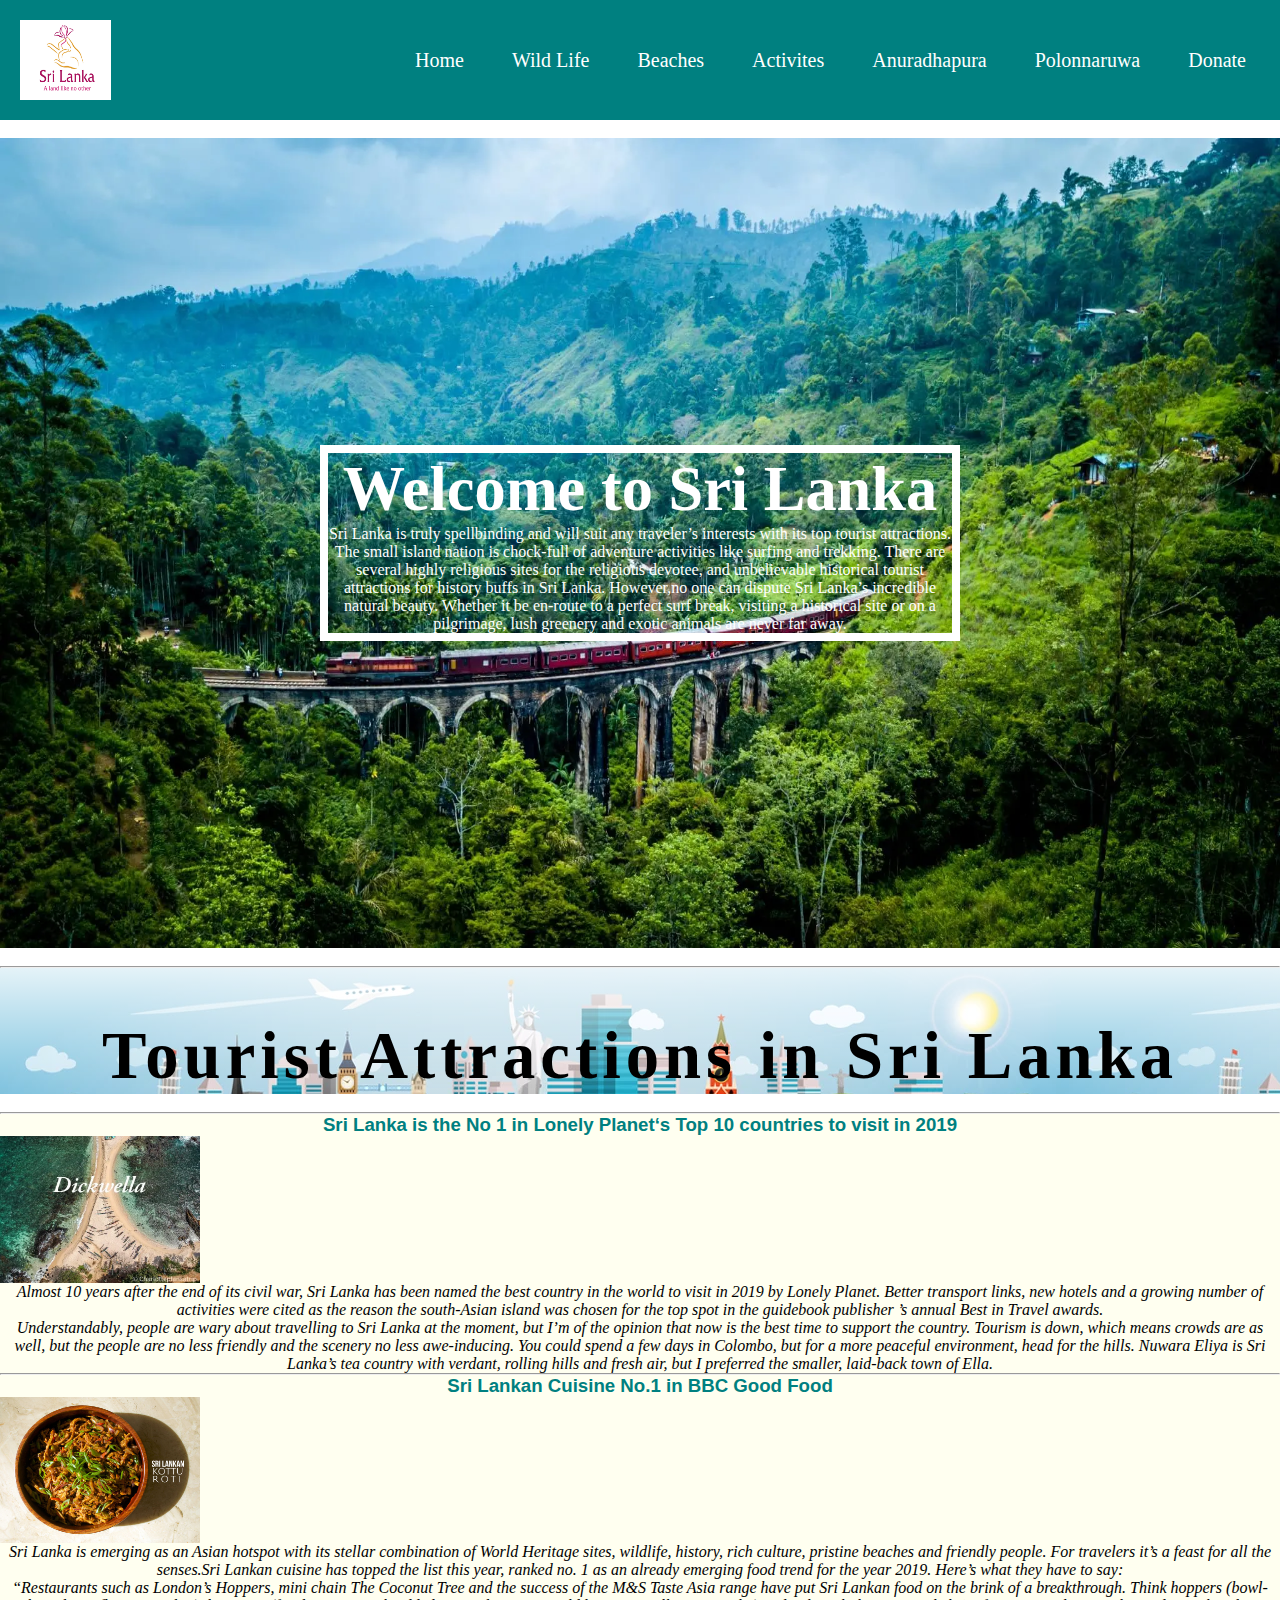
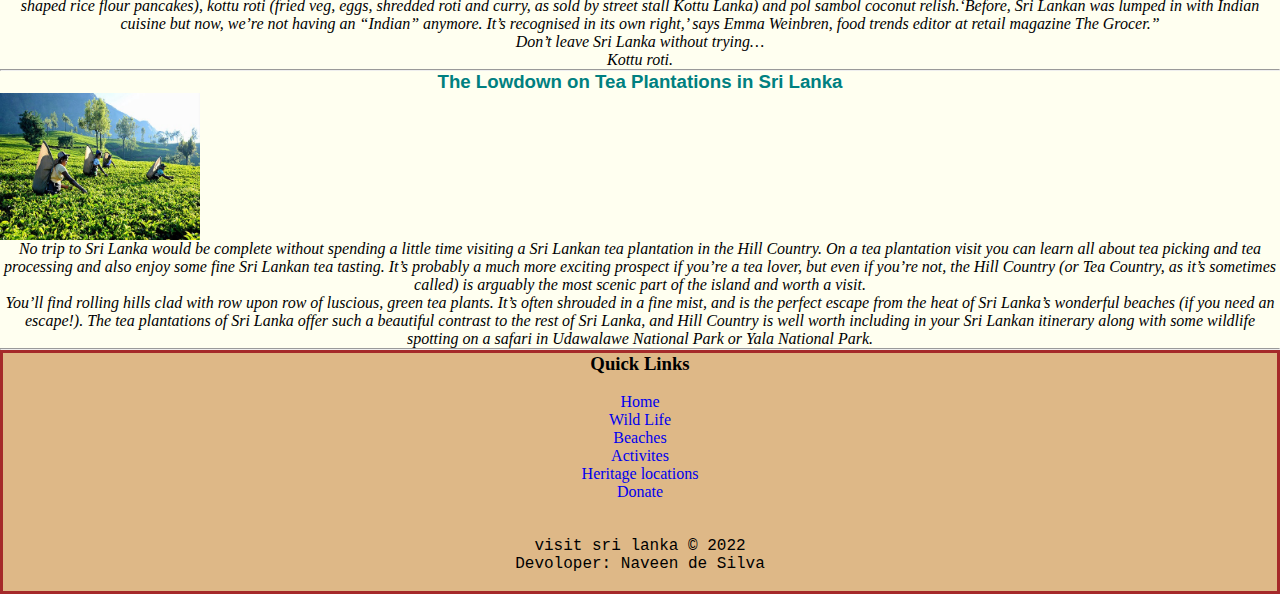
<file: index.html>
<html lang ='en'>
    <head>
        <meta charset="utf-8">
        <meta name = "viewport" content = "width-device-width,initial-scale=1.0" >
        <meta name = "description" content = "This is a site about tourist attractions in Sri Lanka">
        <title>Tourist Attractions in Sri Lanka</title>
        <link rel ="stylesheet" href="home.css">


    </head>
    <body>
        <nav class="navbar">
            <!-- LOGO -->
            <div class="logo">
                <img src="IMAGES/logo.jpeg">
            </div>
            <!-- NAVIGATION MENU -->
            <ul class="nav-links">
              <!-- USING CHECKBOX HACK -->
              <input type="checkbox" id="checkbox_toggle" />
              <label for="checkbox_toggle" class="hamburger">&#9776;</label>
              <!-- NAVIGATION MENUS -->
              <div class="menu">
                <li><a href="index.html">Home</a></li>
                <li><a href="Types of wildlife attractions.html">Wild Life</a></li>
                <li><a href="Beaches.html">Beaches</a></li>
                <li><a href="Activities.html">Activites</a></li>
                <li><a href="Anuradhapura.html">Anuradhapura</a></li>
                <li><a href="polonnaruwa.html">Polonnaruwa</a></li>

                <li><a href="Purchase and Donate.html">Donate</a></li>
              </div>
            </ul>
          </nav>
        <br>

        <div class="container">
            <img src="IMAGES/Nine-Arches-Bridge.webp" alt="nine arch">
            <div class="centered">
                <h3>Welcome to Sri Lanka</h3>
                <p>Sri Lanka is truly spellbinding and will suit any traveler’s interests with its top tourist attractions. 
                    The small island nation is chock-full of adventure activities like surfing and trekking.
                    There are several highly religious sites for the religious devotee, and unbelievable historical 
                    tourist attractions for history buffs in Sri Lanka. However,no one can dispute Sri Lanka’s incredible natural beauty. 
                    Whether it be en-route to a perfect surf break,
                    visiting a historical site or on a pilgrimage, lush greenery and exotic animals are never far away.
                </p>
            </div>       
    
        </div>
      
        <br><hr>
        <main>
            <h2>Tourist Attractions in Sri Lanka</h2>
            <br>
            <hr>
        
         
            <div class="homecontainer">
                
                <h3>Sri Lanka is the No 1 in Lonely Planet‘s Top 10 countries to visit in 2019</h3>
                <img src ="IMAGES/beach08.webp">
                <br>
                <p>
                    Almost 10 years after the end of its civil war, 
                    Sri Lanka has been named the best country in the world to visit in 2019 by Lonely Planet. 
                    Better transport links, new hotels and a growing number of activities were cited as the reason the 
                    south-Asian island was chosen for the top spot in the guidebook publisher ’s annual Best in Travel awards.
                    <br>
                    Understandably, people are wary about travelling to Sri Lanka at the moment, 
                    but I’m of the opinion that now is the best time to support the country. Tourism is down, which means crowds are as well, 
                    but the people are no less friendly and the scenery no less awe-inducing. You could spend a few days in Colombo, 
                    but for a more peaceful environment, head for the hills. Nuwara Eliya is Sri Lanka’s tea country with verdant, 
                    rolling hills and fresh air, but I preferred the smaller, laid-back town of Ella.


                </p><hr>

                <h3>Sri Lankan Cuisine No.1 in BBC Good Food</h3>
                <img src="IMAGES/kottu.jpeg" alt="kottu">
                <br>
                <p>
                    Sri Lanka is emerging as an Asian hotspot with its stellar combination of World Heritage sites, wildlife, history, 
                    rich culture, pristine beaches and friendly people. For travelers it’s a feast for all the senses.Sri Lankan cuisine 
                    has topped the list this year, ranked no. 1 as an already emerging food trend for the year 2019. 
                    Here’s what they have to say:<br>
                    “Restaurants such as London’s Hoppers, mini chain The Coconut Tree and the success of the M&S 
                    Taste Asia range have put Sri Lankan food on the brink of a breakthrough. Think hoppers 
                    (bowl-shaped rice flour pancakes), kottu roti (fried veg, eggs, shredded roti and curry, 
                    as sold by street stall Kottu Lanka) and pol sambol coconut relish.‘Before, Sri Lankan was lumped
                    in with Indian cuisine but now, we’re not having an “Indian” anymore. It’s recognised in its own right,’ 
                    says Emma Weinbren, food trends editor at retail magazine The Grocer.”<br>
                    Don’t leave Sri Lanka without trying…<br>
                    Kottu roti.


                </p><hr>
                <h3>The Lowdown on Tea Plantations in Sri Lanka</h3>
                <img src="IMAGES/teapluck.jpeg">
                <br>
                <p>
                    No trip to Sri Lanka would be complete without spending a little time visiting a Sri Lankan tea plantation in the Hill Country.
                    On a tea plantation visit you can learn all about tea picking and tea processing and also enjoy some fine Sri Lankan tea tasting.  
                    It’s probably a much more exciting prospect if you’re a tea lover, but even if you’re not, the Hill Country (or Tea Country, as 
                    it’s sometimes called) is arguably the most scenic part of the island and worth a visit.<br>
                    You’ll find rolling hills clad with row upon row of luscious, green tea plants. It’s often shrouded in a fine mist, and is the perfect escape from the heat of 
                    Sri Lanka’s wonderful beaches (if you need an escape!).
                    The tea plantations of Sri Lanka offer such a beautiful contrast to the rest of Sri Lanka, and Hill Country 
                    is well worth including in your Sri Lankan itinerary along with some wildlife spotting on a safari in 
                    Udawalawe National Park or Yala National Park.
                </p><hr>
                
            </div>
         
           
        </main>



        <footer>
            <h3>Quick Links</h3><br>
            <ol style="dots">
                <li><a href="index.html">Home</a></li>
                <li><a href="Types of wildlife attractions.html">Wild Life</a></li>
                <li><a href="Beaches.html">Beaches</a></li>
                <li><a href="Activities.html">Activites</a></li>
                <li><a href="Heritage Locations.html">Heritage locations</a></li>
                <li><a href="Purchase and Donate.html">Donate</a></li>

            </ol>
            <br><br>
            <p>visit sri lanka © 2022
            <br>
            Devoloper: Naveen de Silva  </p><br>
            
         </footer>

        
    
    </body>


</html>
</file>
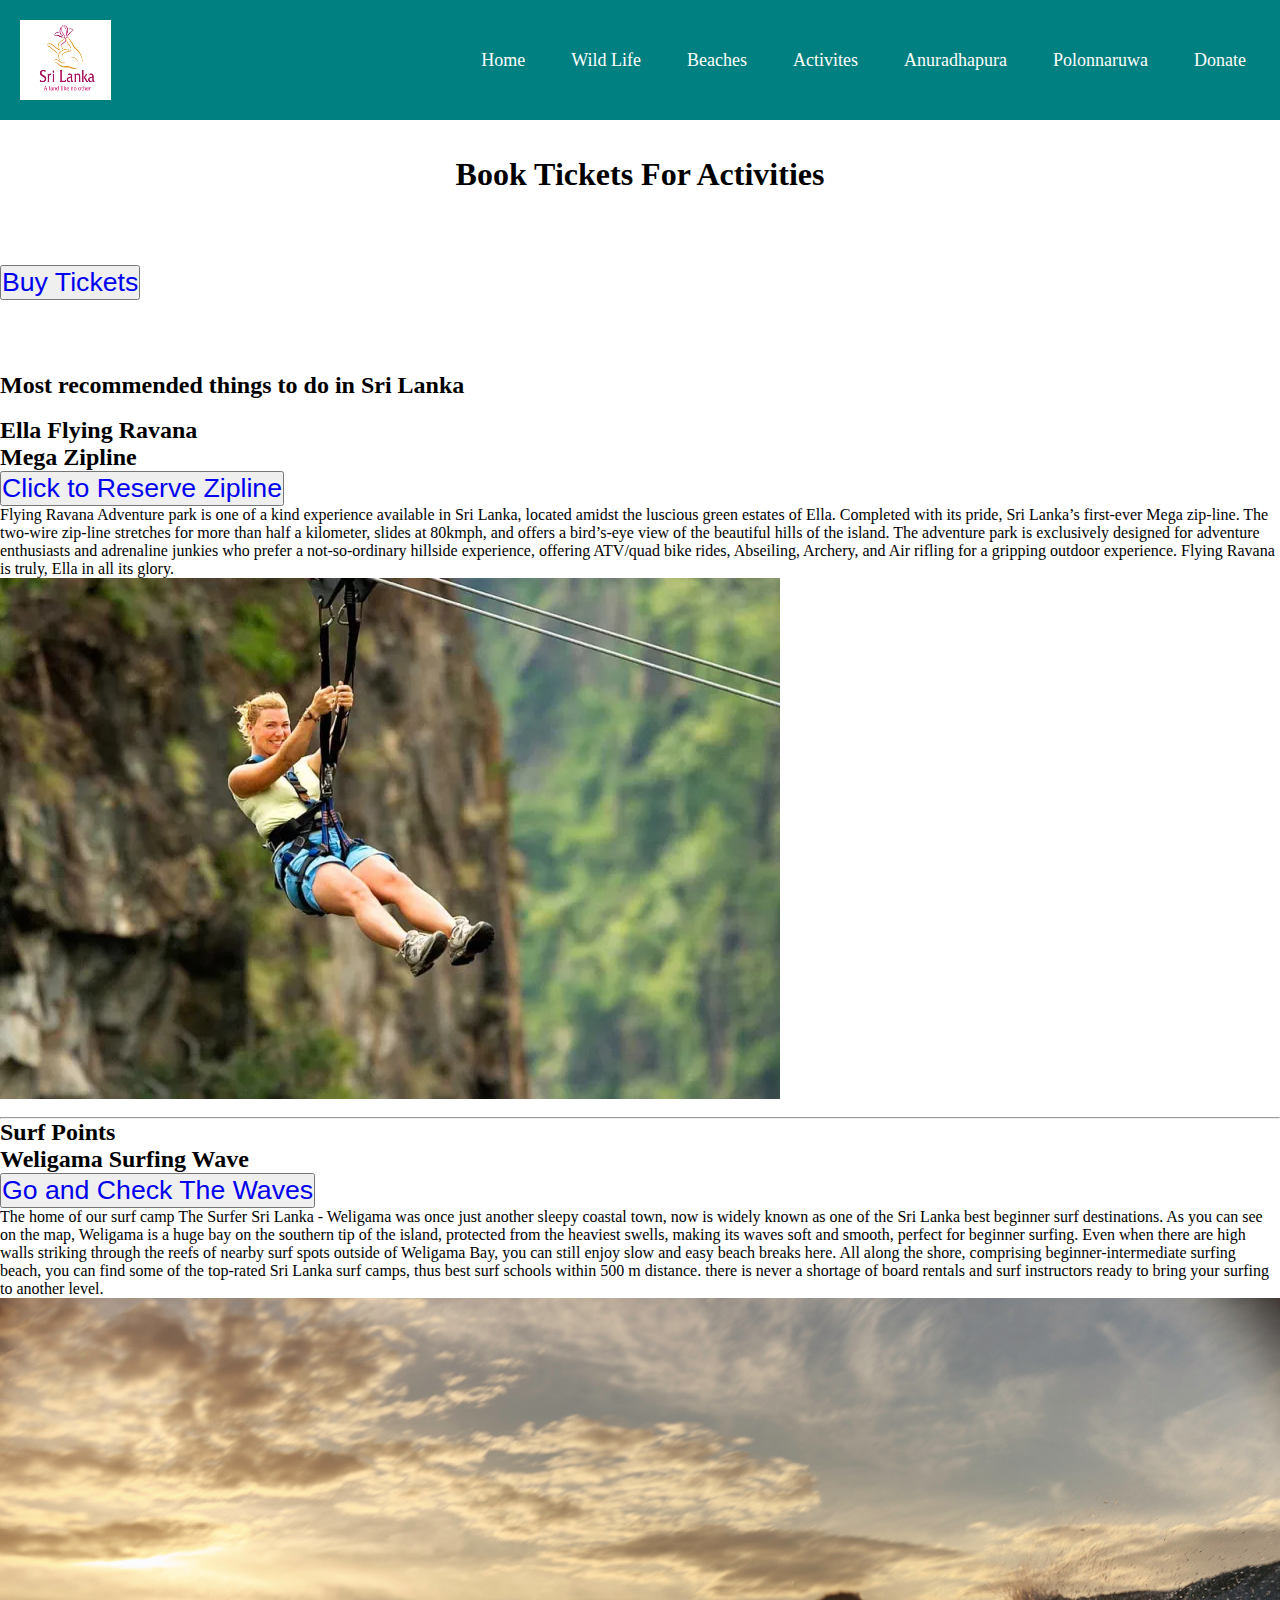
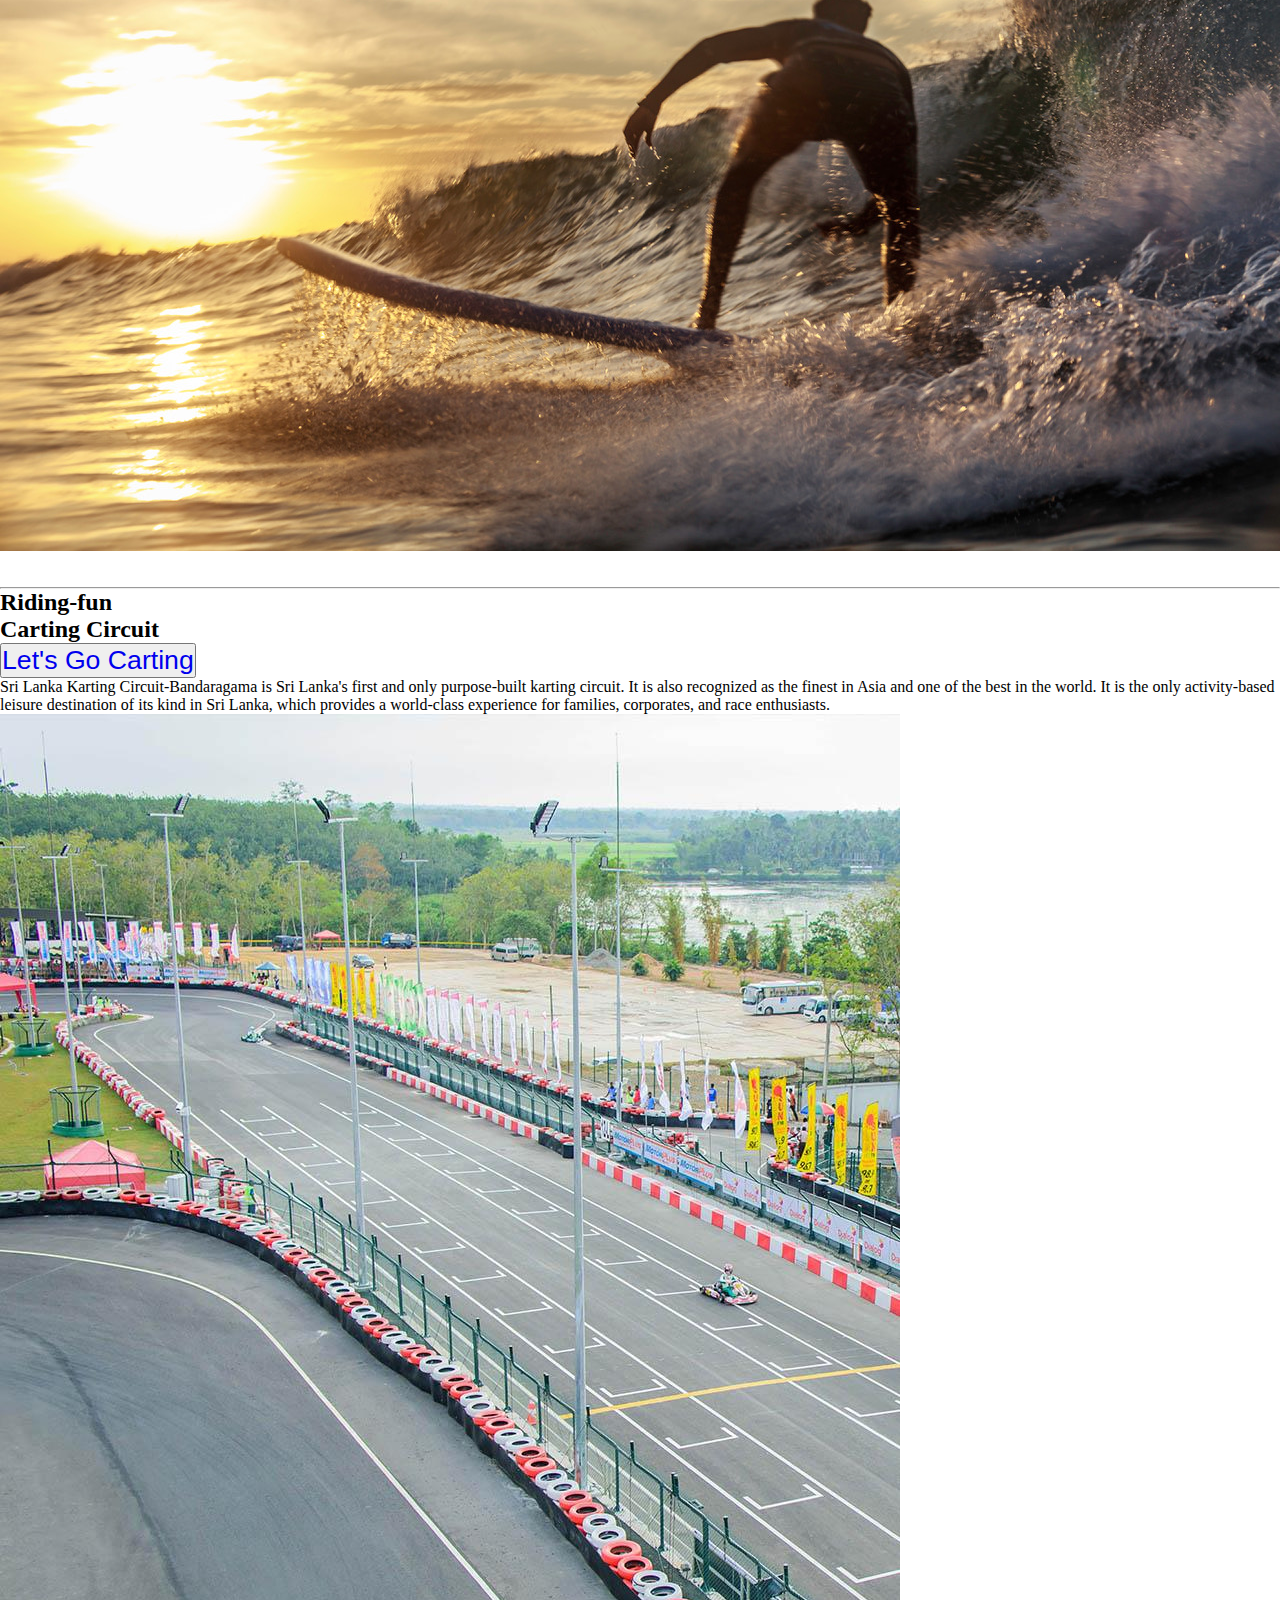
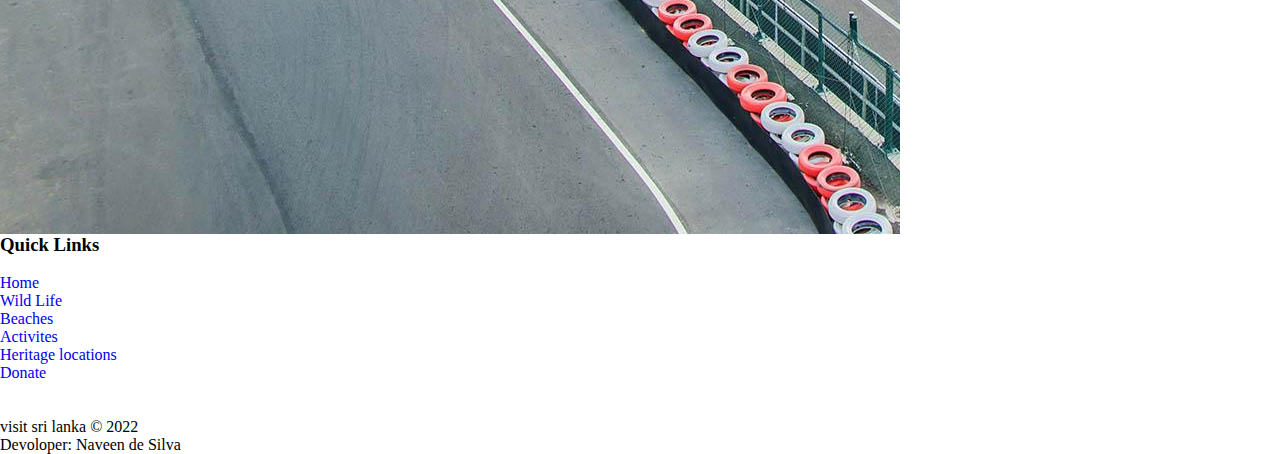
<file: Activities.html>
<html lang='en'>
    <head>
        <title>Types of wild life attractions</title>
        <link rel ="stylesheet" href="activitiesstyles.css">

    </head>
    <body>
        <header>
        <nav class="navbar">
            <!-- LOGO -->
            <div class="logo">
                <img src="IMAGES/logo.jpeg">
            </div>
            <!-- NAVIGATION MENU -->
            <ul class="nav-links">
              <!-- USING CHECKBOX HACK -->
              <input type="checkbox" id="checkbox_toggle" />
              <label for="checkbox_toggle" class="hamburger">&#9776;</label>
              <!-- NAVIGATION MENUS -->
              <div class="menu">
                <li><a href="index.html">Home</a></li>
                <li><a href="Types of wildlife attractions.html">Wild Life</a></li>
                <li><a href="Beaches.html">Beaches</a></li>
                <li><a href="Activities.html">Activites</a></li>
                <li><a href="Anuradhapura.html">Anuradhapura</a></li>
                <li><a href="polonnaruwa.html">Polonnaruwa</a></li>


                
                <li><a href="Purchase and Donate.html">Donate</a></li>
              </div>
            </ul>
        </nav>

        <br>
        <br>
        <h1>Book Tickets For Activities</h1>
        <br>
        <br>
        <br>
        <br>
        <button><a href="purchase.html">Buy Tickets</a></button>
        <br>
        <br>
        <br>
        <br>
        <br>

        <h2>Most recommended things to do in Sri Lanka </h2>
        <br>

        <h2>Ella Flying Ravana</h2>
        
        <header>
          <h2>Mega Zipline</h2>
        </header>
        
        <section>
          <nav>
            <ul>
               <button> <li><a href="https://www.flyingravana.com/activities/mega-zip-line.html">Click to Reserve Zipline</a></li></button>
            </ul>
          </nav>
          
          <article>
            
            <p>
                Flying Ravana Adventure park is one of a kind experience available in Sri Lanka, located amidst the luscious green estates of Ella. Completed with its pride, Sri Lanka’s first-ever Mega zip-line.

            The two-wire zip-line stretches for more than half a kilometer, slides at 80kmph, and offers a bird’s-eye view of the beautiful hills of the island.
            
            The adventure park is exclusively designed for adventure enthusiasts and adrenaline junkies who prefer a not-so-ordinary hillside experience, offering ATV/quad bike rides, Abseiling, Archery, and Air rifling for a gripping outdoor experience.
            
            Flying Ravana is truly, Ella in all its glory.
            
            </p>
            <img src="IMAGES/zip-line.webp">
        </article>
        </section>
        <br>
        <hr>
        <h2>Surf Points</h2>
        
        <header>
          <h2>Weligama Surfing Wave</h2>
        </header>
        
        <section>
          <nav>
            <ul>
               <button> <li><a href="https://thesurferweligama.com/blog/read/surfing-in-sri-lanka-the-ultimate-guide-to-the-best-surf-sports-in-sri-lanka-surfing">Go and Check The Waves</a></li></button>
            </ul>
          </nav>
          
          <article>
            
            <p>
                The home of our surf camp The Surfer Sri Lanka - Weligama was once just another sleepy coastal town, now is widely known as one of the Sri Lanka best beginner surf destinations.

                As you can see on the map, Weligama is a huge bay on the southern tip of the island, protected from the heaviest swells, making its waves soft and smooth, perfect for beginner surfing. Even when there are high walls striking through the reefs of nearby surf spots outside of Weligama Bay, you can still enjoy slow and easy beach breaks here.
                
                All along the shore, comprising beginner-intermediate surfing beach, you can find some of the top-rated Sri Lanka surf camps, thus best surf schools within 500 m distance.
                there is never a shortage of board rentals and surf instructors ready to bring your surfing to another level.
                
               </p>
            <img src="IMAGES/surf.jpeg" >
        </article>
        </section>
        <br>
        <br>
        <hr>
        <h2>Riding-fun</h2>
        
        <header>
          <h2>Carting Circuit</h2>
        </header>
        
        <section>
          <nav>
            <ul>
               <button> <li><a href="https://www.slkarting.com/">Let's Go Carting</a></li></button>
            </ul>
          </nav>
          
          <article>
            
            <p>
            
                Sri Lanka Karting Circuit-Bandaragama is Sri Lanka's first and only purpose-built karting circuit. It is also recognized as the finest in Asia and one of the best in the world. It is the only activity-based leisure destination of its kind in Sri Lanka, which provides a world-class experience for families, corporates, and race enthusiasts.</p>
            <img src="IMAGES/kart.jpeg">
        </article>
        </section>
        <footer>
            <h3>Quick Links</h3><br>
            <ol style="dots">
                <li><a href="index.html">Home</a></li>
                <li><a href="Types of wildlife attractions.html">Wild Life</a></li>
                <li><a href="Beaches.html">Beaches</a></li>
                <li><a href="Activities.html">Activites</a></li>
                <li><a href="Heritage Locations.html">Heritage locations</a></li>
                <li><a href="Purchase and Donate.html">Donate</a></li>

            </ol>
            <br><br>
            <p>visit sri lanka © 2022
            <br>
            Devoloper: Naveen de Silva  </p>
         </footer>

    
    
    <script src ="index.js"></script>



    
            
        
        
    </body>

  </html>
</file>
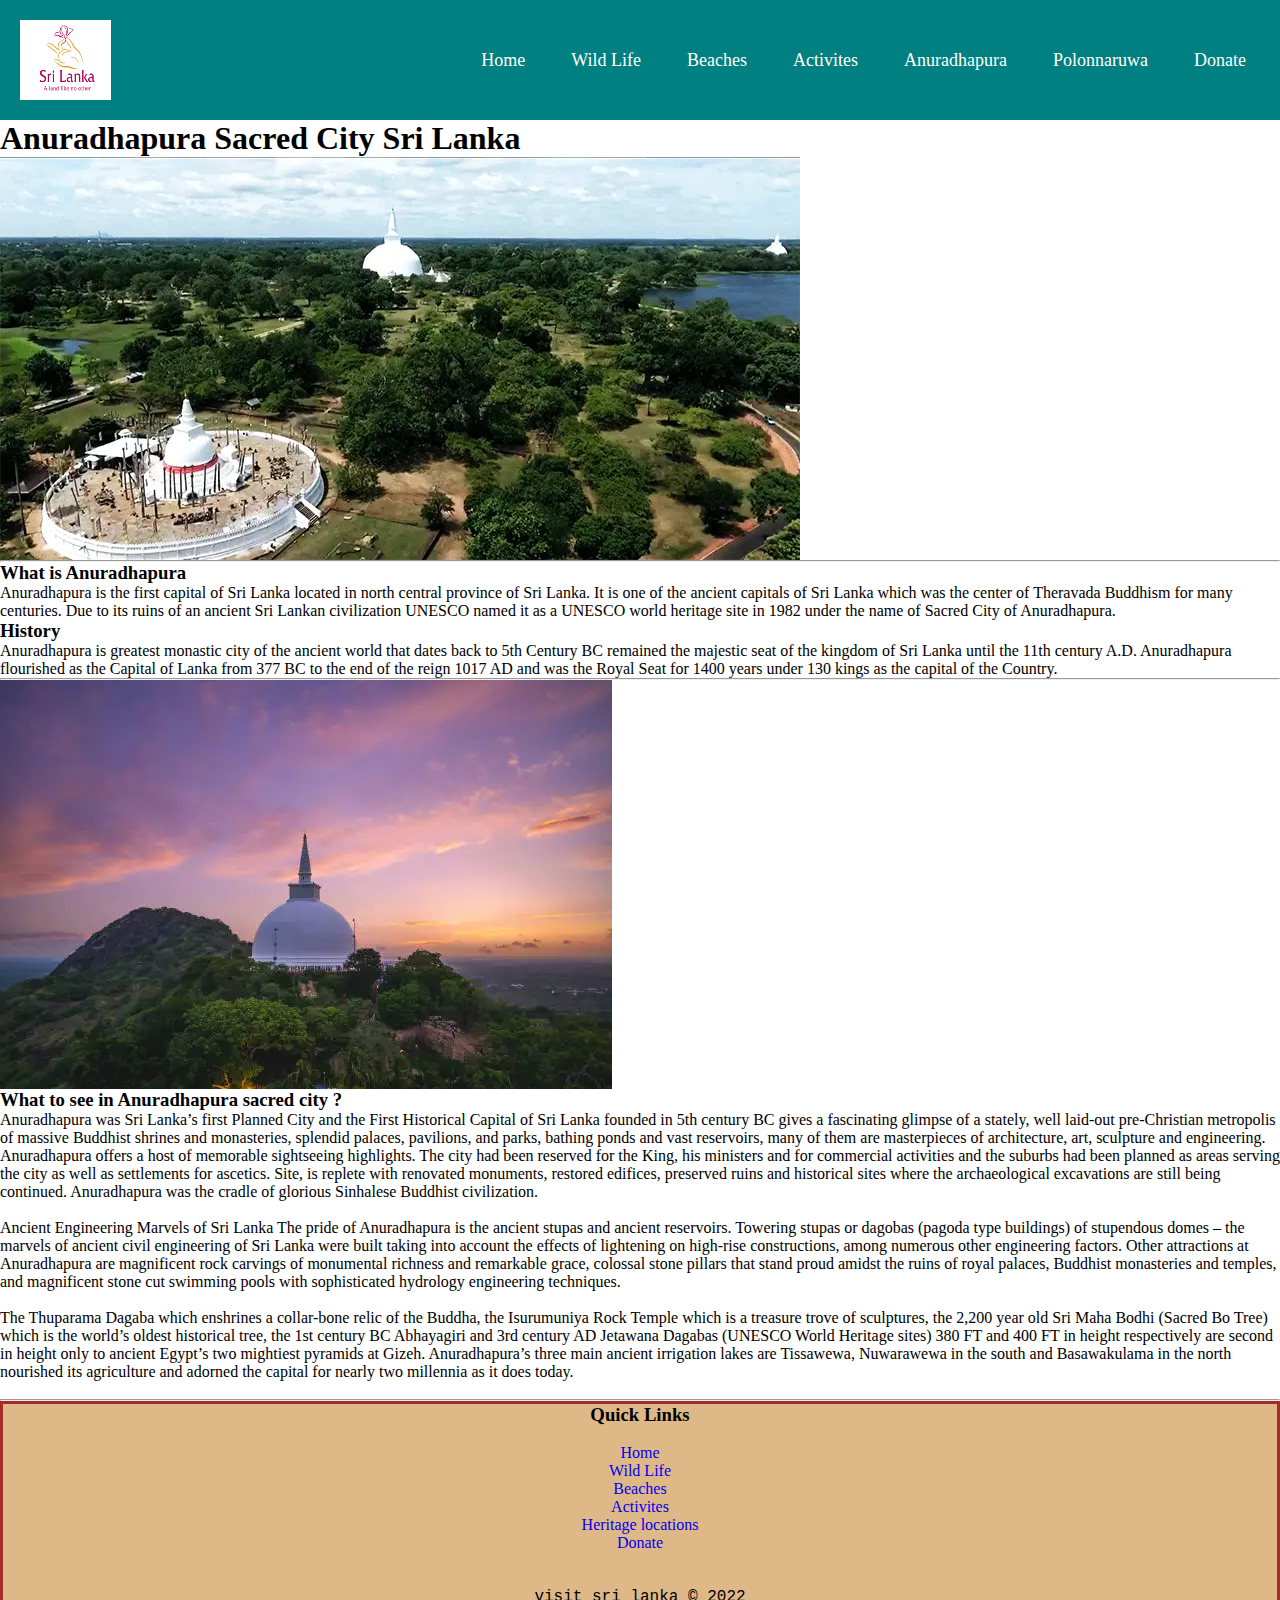
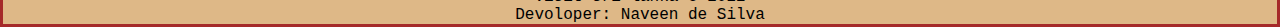
<file: Anuradhapura.html>
<html lang='en'>
    <head>
        <title>Types of wild life attractions</title>
        <link rel ="stylesheet" href="donate.css">

    </head>
    <body>
        <header>
        <nav class="navbar">
            <!-- LOGO -->
            <div class="logo">
                <img src="IMAGES/logo.jpeg">
            </div>
            <!-- NAVIGATION MENU -->
            <ul class="nav-links">
              <!-- USING CHECKBOX HACK -->
              <input type="checkbox" id="checkbox_toggle" />
              <label for="checkbox_toggle" class="hamburger">&#9776;</label>
              <!-- NAVIGATION MENUS -->
              <div class="menu">
                <li><a href="index.html">Home</a></li>
                <li><a href="Types of wildlife attractions.html">Wild Life</a></li>
                <li><a href="Beaches.html">Beaches</a></li>
                <li><a href="Activities.html">Activites</a></li>
                <li><a href="Anuradhapura.html">Anuradhapura</a></li>
                <li><a href="polonnaruwa.html">Polonnaruwa</a></li>


                
                <li><a href="Purchase and Donate.html">Donate</a></li>
              </div>
            </ul>
        </nav>
        </header>
    <h1>Anuradhapura Sacred City Sri Lanka</h1>
    <div class ="content">
        <img src="IMAGES/anu.webp">
        <hr>
        <h3>What is Anuradhapura</h3>
        <p>
            Anuradhapura is the first capital of Sri Lanka located in north central province of Sri Lanka. It is one of the ancient capitals of Sri Lanka which was the center of Theravada Buddhism for many centuries. Due to its ruins of an ancient Sri Lankan civilization UNESCO named it as a UNESCO world heritage site in 1982 under the name of Sacred City of Anuradhapura.
        </p>
        <h3>History</h3>
        <p>
            Anuradhapura is greatest monastic city of the ancient world that dates back to 5th Century BC remained the majestic seat of the kingdom of Sri Lanka until the 11th century A.D.
Anuradhapura flourished as the Capital of Lanka from 377 BC to the end of the reign 1017 AD and was the Royal Seat for 1400 years under 130 kings as the capital of the Country.
        </p>
        <hr>
        <img src="IMAGES/anu2.webp">
        <h3>What to see in Anuradhapura sacred city ?</h3>
        <p>
            Anuradhapura was Sri Lanka’s first Planned City and the First Historical Capital of Sri Lanka founded in 5th century BC gives a fascinating glimpse of a stately, well laid-out pre-Christian metropolis of massive Buddhist shrines and monasteries, splendid palaces, pavilions, and parks, bathing ponds and vast reservoirs, many of them are masterpieces of architecture, art, sculpture and engineering. Anuradhapura offers a host of memorable sightseeing highlights. The city had been reserved for the King, his ministers and for commercial activities and the suburbs had been planned as areas serving the city as well as settlements for ascetics. Site, is replete with renovated monuments, restored edifices, preserved ruins and historical sites where the archaeological excavations are still being continued. Anuradhapura was the cradle of glorious Sinhalese Buddhist civilization.
        </p><br>
        <p>
            Ancient Engineering Marvels of Sri Lanka
The pride of Anuradhapura is the ancient stupas and ancient reservoirs. Towering stupas or dagobas (pagoda type buildings) of stupendous domes – the marvels of ancient civil engineering of Sri Lanka were built taking into account the effects of lightening on high-rise constructions, among numerous other engineering factors. Other attractions at Anuradhapura are magnificent rock carvings of monumental richness and remarkable grace, colossal stone pillars that stand proud amidst the ruins of royal palaces, Buddhist monasteries and temples, and magnificent stone cut swimming pools with sophisticated hydrology engineering techniques.
        </p><br>
        <p>The Thuparama Dagaba which enshrines a collar-bone relic of the Buddha, the Isurumuniya Rock Temple which is a treasure trove of sculptures, the 2,200 year old Sri Maha Bodhi (Sacred Bo Tree) which is the world’s oldest historical tree, the 1st century BC Abhayagiri and 3rd century AD Jetawana Dagabas (UNESCO World Heritage sites) 380 FT and 400 FT in height respectively are second in height only to ancient Egypt’s two mightiest pyramids at Gizeh. Anuradhapura’s three main ancient irrigation lakes are Tissawewa, Nuwarawewa in the south and Basawakulama in the north nourished its agriculture and adorned the capital for nearly two millennia as it does today.

        </p>
        <br><hr>
        
    </div>
    <footer>
        <h3>Quick Links</h3><br>
        <ol style="dots">
            <li><a href="index.html">Home</a></li>
            <li><a href="Types of wildlife attractions.html">Wild Life</a></li>
            <li><a href="Beaches.html">Beaches</a></li>
            <li><a href="Activities.html">Activites</a></li>
            <li><a href="Heritage Locations.html">Heritage locations</a></li>
            <li><a href="Purchase and Donate.html">Donate</a></li>

        </ol>
        <br><br>
        <p>visit sri lanka © 2022
        <br>
        Devoloper: Naveen de Silva  </p>
     </footer>

            
            
    </body>

</html>
</file>
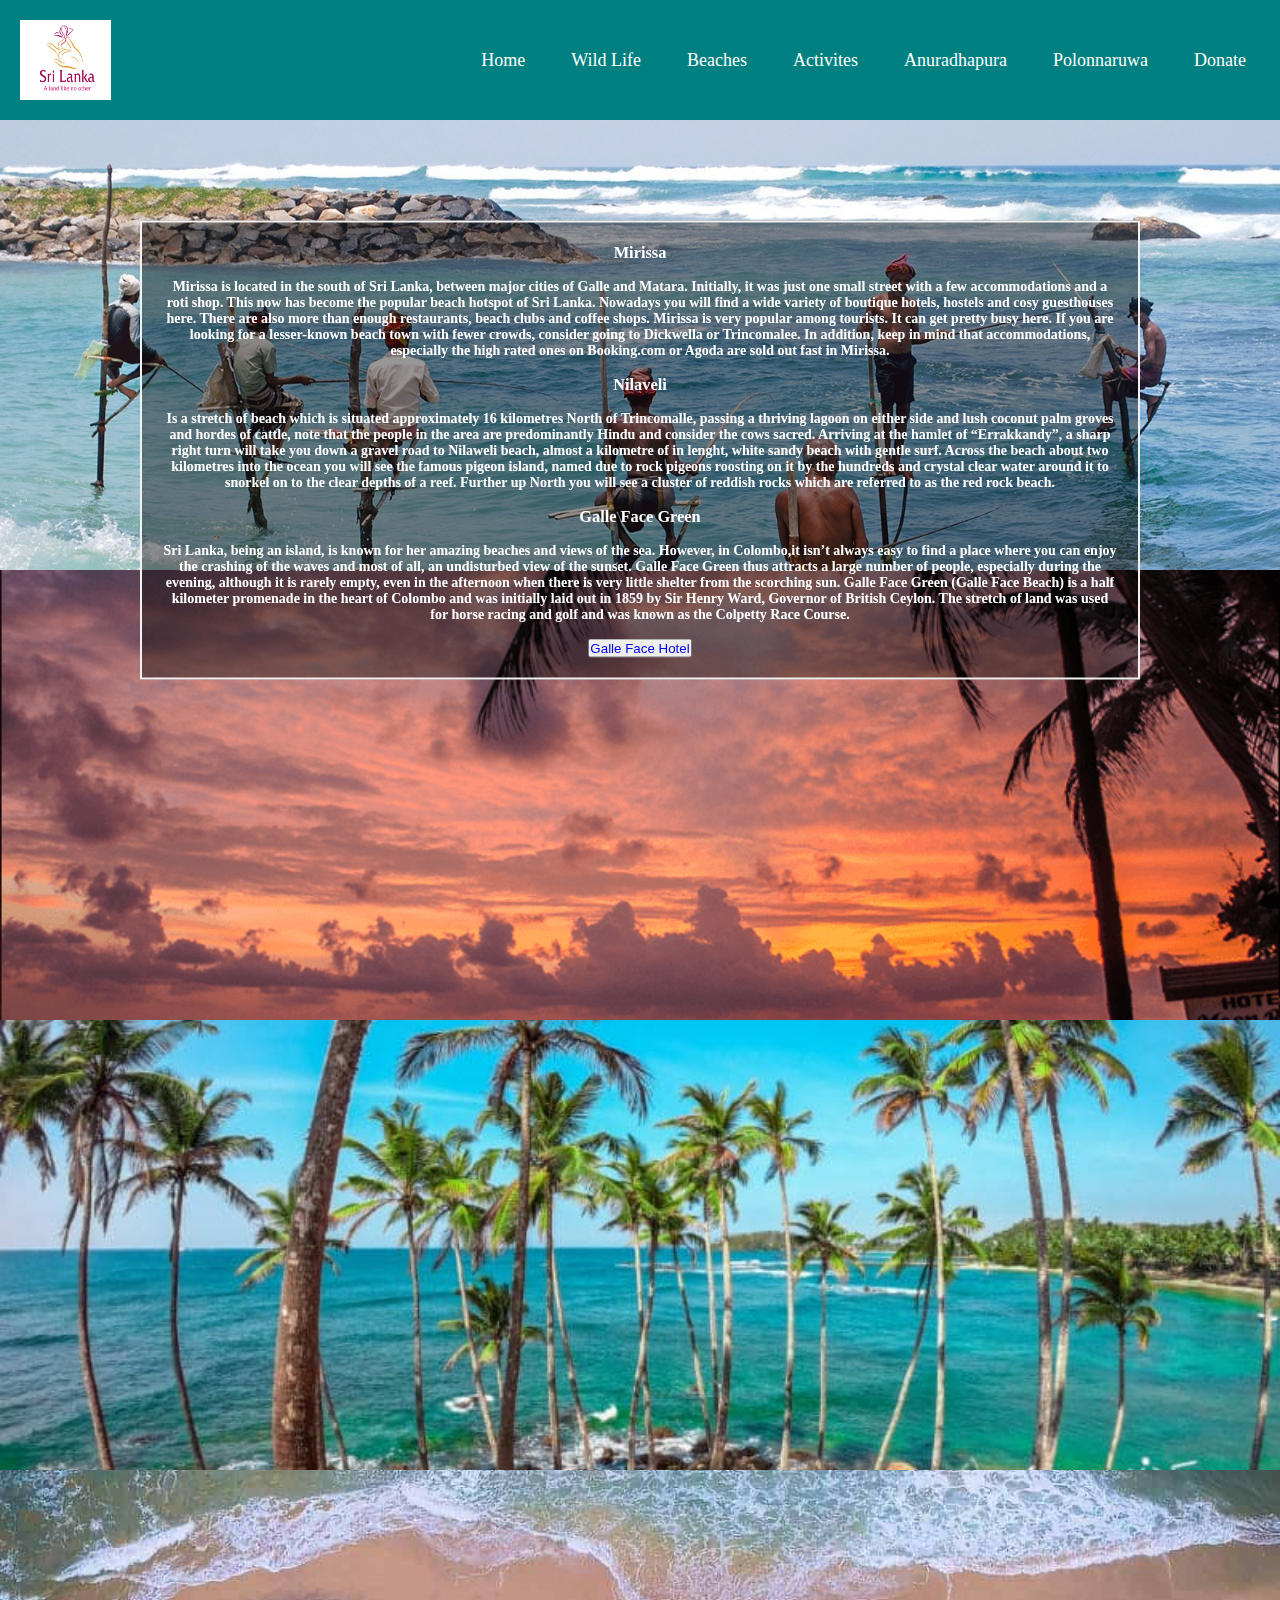
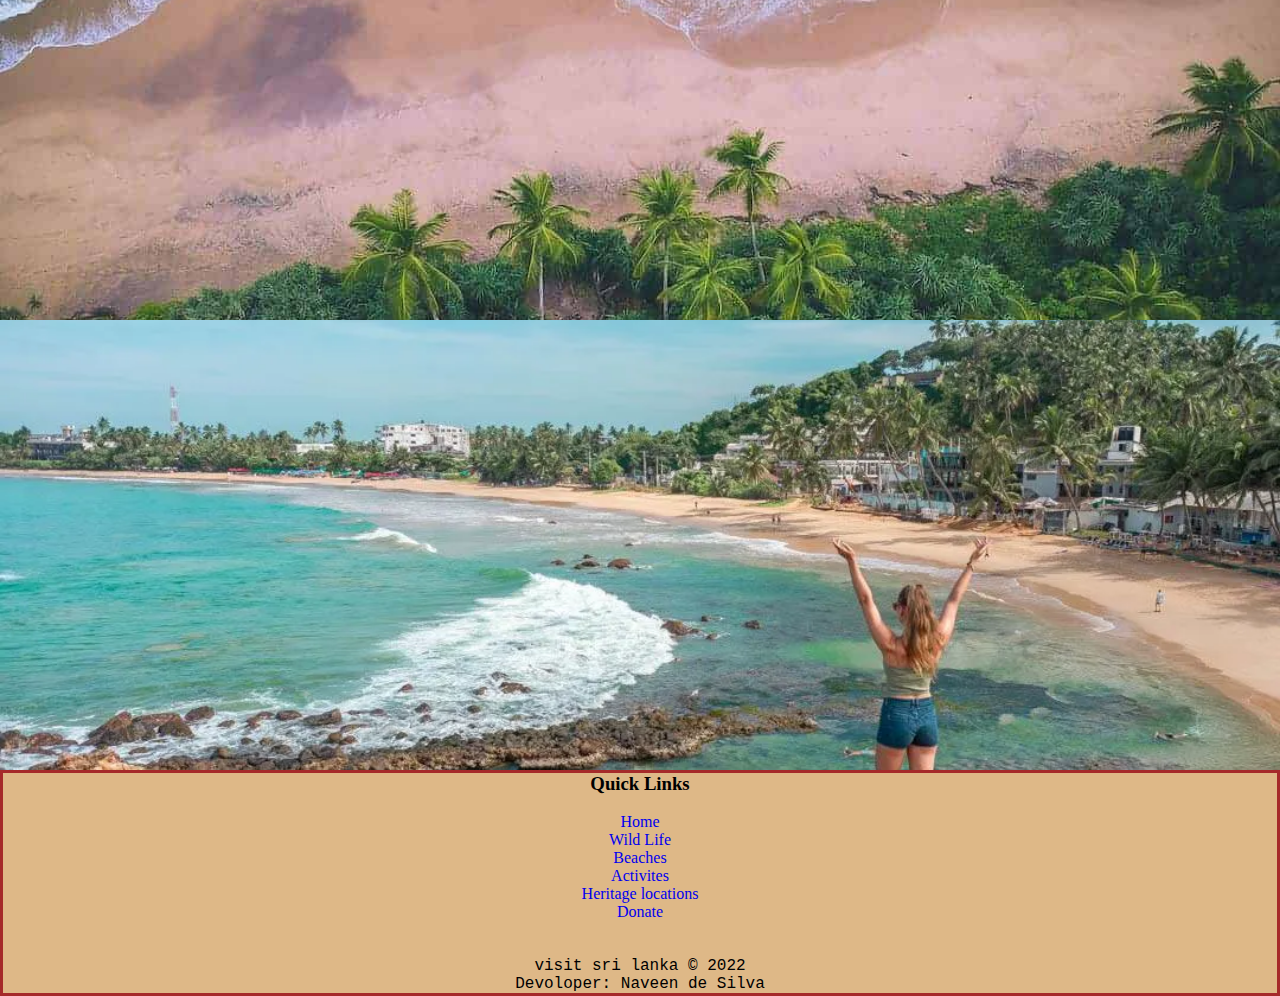
<file: Beaches.html>
<html lang='en'>
    <head>
        <title>Types of wild life attractions</title>
        <link rel ="stylesheet" href="beachesstyle.css">

    </head>
    <body>
        <nav class="navbar">
            <!-- LOGO -->
            <div class="logo">
                <img src="IMAGES/logo.jpeg">
            </div>
            <!-- NAVIGATION MENU -->
            <ul class="nav-links">
              <!-- USING CHECKBOX HACK -->
              <input type="checkbox" id="checkbox_toggle" />
              <label for="checkbox_toggle" class="hamburger">&#9776;</label>
              <!-- NAVIGATION MENUS -->
              <div class="menu">
                <li><a href="index.html">Home</a></li>
                <li><a href="Types of wildlife attractions.html">Wild Life</a></li>
                <li><a href="Beaches.html">Beaches</a></li>
                <li><a href="Activities.html">Activites</a></li>
                <li><a href="Anuradhapura.html">Anuradhapura</a></li>
                <li><a href="polonnaruwa.html">Polonnaruwa</a></li>


               
                <li><a href="Purchase and Donate.html">Donate</a></li>
              </div>
            </ul>
        </nav>
                <div class="bg-image img1"></div>
                <div class="bg-image img2"></div>
                <div class="bg-image img3"></div>
                <div class="bg-image img4"></div>
                <div class="bg-image img5"></div>
                
                
        <div class="bg-text">
                    <h3>Mirissa</h3><br>
                    <p>Mirissa is located in the south of Sri Lanka, between major cities of Galle and Matara. Initially, it was just one small street with a few accommodations and a roti shop. This now has become the popular beach hotspot of Sri Lanka. Nowadays you will find a wide variety of boutique hotels, hostels and cosy guesthouses here. There are also more than enough restaurants, beach clubs and coffee shops.

                        Mirissa is very popular among tourists. It can get pretty busy here. If you are looking for a lesser-known beach town with fewer crowds, consider going to Dickwella or Trincomalee. In addition, keep in mind that accommodations, especially the high rated ones on Booking.com or Agoda are sold out fast in Mirissa.
                        
                    </p>
                    <br>
                    <h3>Nilaveli</h3><br>
                    <p>Is a stretch of beach which is situated approximately 16 kilometres North of Trincomalle, passing a thriving lagoon on either side and lush coconut palm groves and hordes of cattle, note that the people in the area are predominantly Hindu and consider the cows sacred. Arriving at the hamlet of “Errakkandy”, a sharp right turn will take you down a gravel road to Nilaweli beach, almost a kilometre of in lenght, white sandy beach with gentle surf. Across the beach about two kilometres into the ocean you will see the famous pigeon island, named due to rock pigeons roosting on it by the hundreds and crystal clear water around it to snorkel on to the clear depths of a reef. Further up North you will see a cluster of reddish rocks which are referred to as the red rock beach.

                    </p><br>
                    <h3>Galle Face Green</h3><br>
                    <p>
                        Sri Lanka, being an island, is known for her amazing beaches and views of the sea. However, in Colombo,it isn’t always easy to find a place where you can enjoy the crashing of the waves and most of all, an undisturbed view of the sunset. Galle Face Green thus attracts a large number of people, especially during the evening, although it is rarely empty, even in the afternoon when there is very little shelter from the scorching sun.
                        Galle Face Green (Galle Face Beach) is a half kilometer promenade in the heart of Colombo and was initially laid out in 1859 by Sir Henry Ward, Governor of British Ceylon. The stretch of land was used for horse racing and golf and was known as the Colpetty Race Course.
                        
                    </p>
                    <br>
                    <button><a href="https://www.gallefacehotel.com/">Galle Face Hotel</a></button>

        </div>
        <footer>
            <h3>Quick Links</h3><br>
            <ol style="dots">
                <li><a href="index.html">Home</a></li>
                <li><a href="Types of wildlife attractions.html">Wild Life</a></li>
                <li><a href="Beaches.html">Beaches</a></li>
                <li><a href="Activities.html">Activites</a></li>
                <li><a href="Heritage Locations.html">Heritage locations</a></li>
                <li><a href="Purchase and Donate.html">Donate</a></li>

            </ol>
            <br><br>
            <p>visit sri lanka © 2022
            <br>
            Devoloper: Naveen de Silva  </p>
         </footer>
  
                
          

    </body>

</html>
</file>
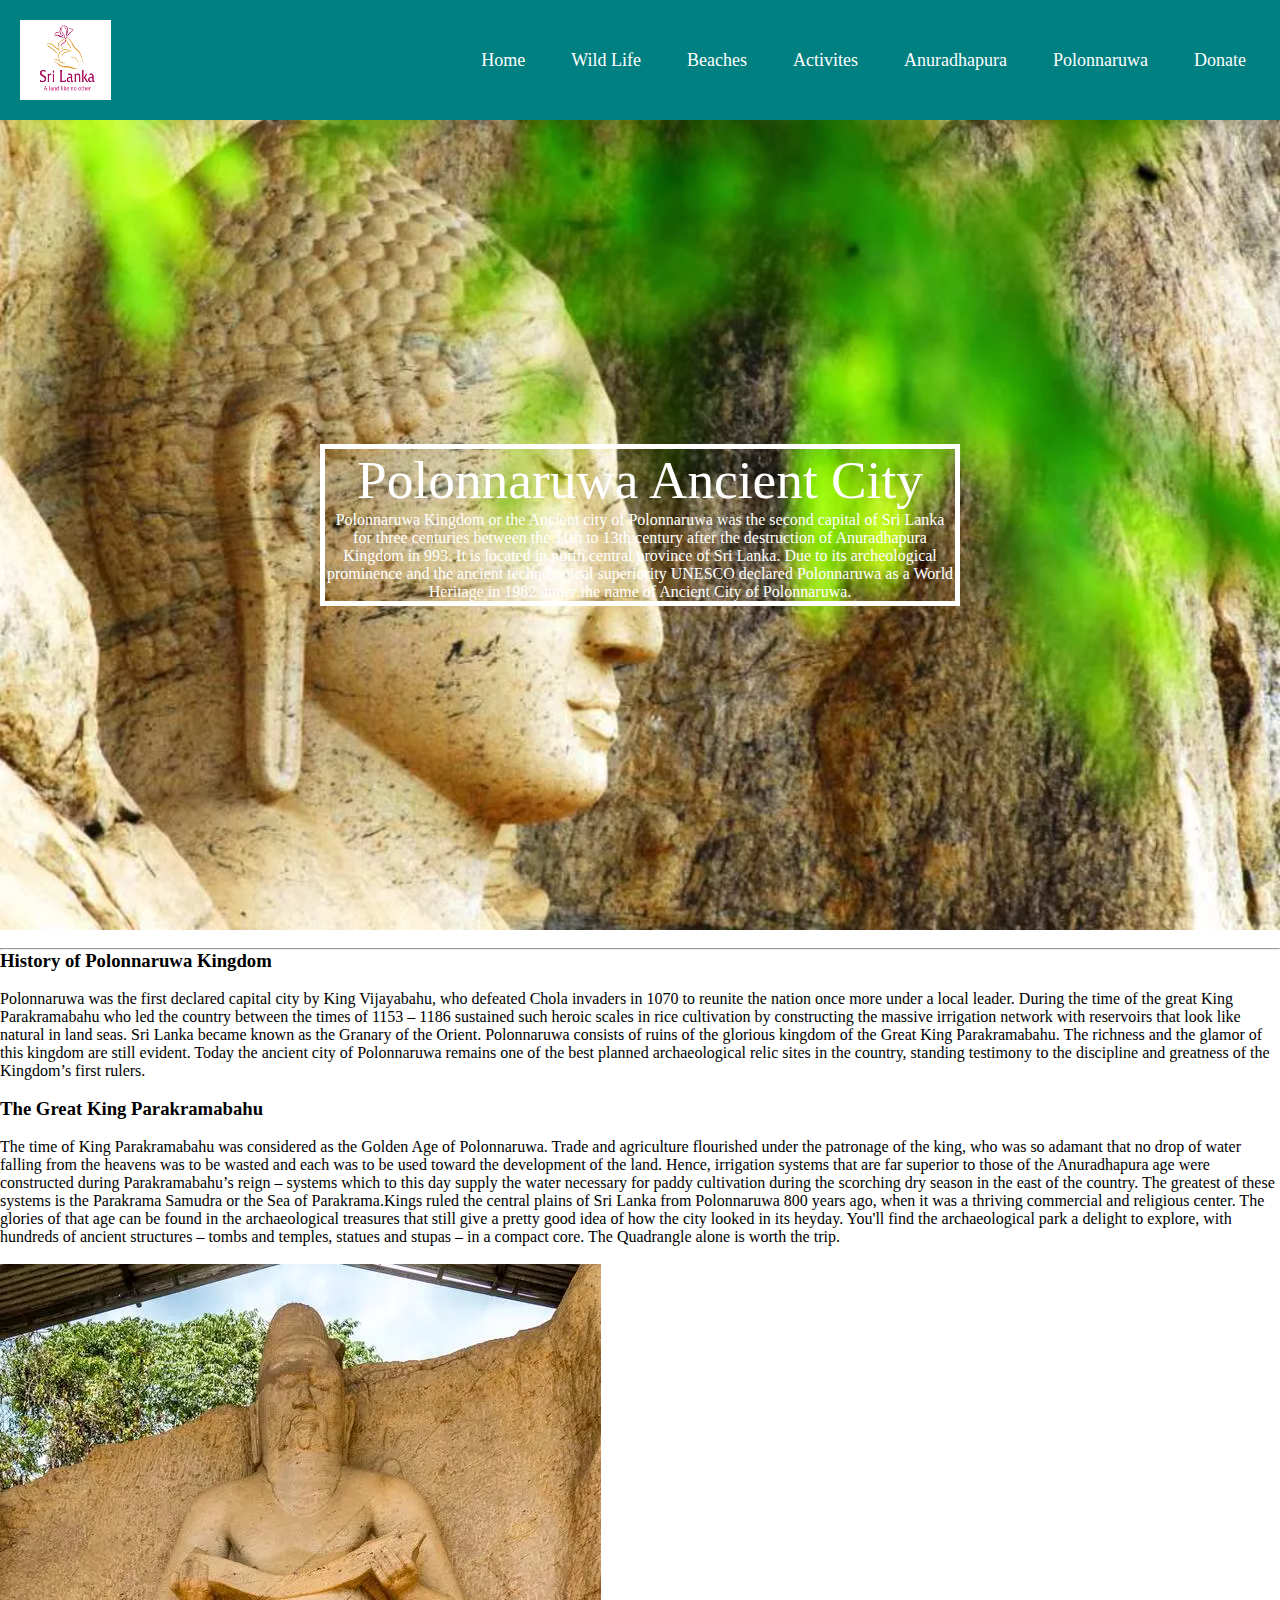
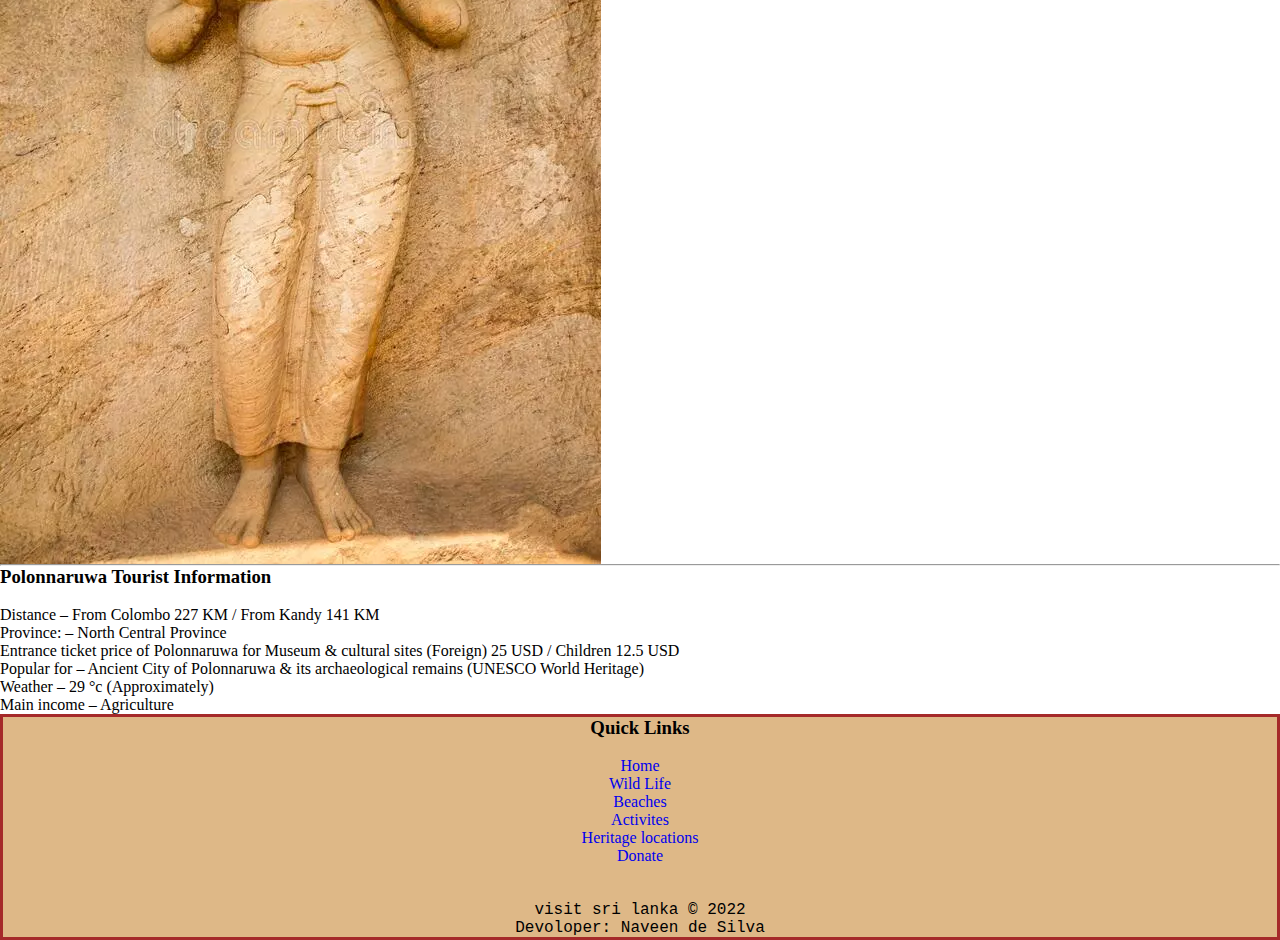
<file: polonnaruwa.html>
<html lang='en'>
    <head>
        <title>Types of wild life attractions</title>
        <link rel ="stylesheet" href="polonnaruwa.css">

    </head>
    <body>
        <nav class="navbar">
            <!-- LOGO -->
            <div class="logo">
                <img src="IMAGES/logo.jpeg">
            </div>
            <!-- NAVIGATION MENU -->
            <ul class="nav-links">
              <!-- USING CHECKBOX HACK -->
              <input type="checkbox" id="checkbox_toggle" />
              <label for="checkbox_toggle" class="hamburger">&#9776;</label>
              <!-- NAVIGATION MENUS -->
              <div class="menu">
                <li><a href="index.html">Home</a></li>
                <li><a href="Types of wildlife attractions.html">Wild Life</a></li>
                <li><a href="Beaches.html">Beaches</a></li>
                <li><a href="Activities.html">Activites</a></li>
                <li><a href="Anuradhapura.html">Anuradhapura</a></li>
                <li><a href="polonnaruwa.html">Polonnaruwa</a></li>


               
                <li><a href="Purchase and Donate.html">Donate</a></li>
              </div>
            </ul>
          </nav>
          <div class="container">
            <img src="IMAGES/polowe.webp">
            <div class="centered">
                Polonnaruwa Ancient City
                <p>Polonnaruwa Kingdom or the Ancient city of Polonnaruwa was the second capital of Sri Lanka for three centuries between the 11th to 13th century after the destruction of Anuradhapura Kingdom in 993. It is located in north central province of Sri Lanka. Due to its archeological prominence and the ancient technological superiority UNESCO declared Polonnaruwa as a World Heritage in 1982 under the name of Ancient City of Polonnaruwa.
                </p>
            </div>
        </div><br><hr>
        <h3>History of Polonnaruwa Kingdom</h3><br>
        <p>
            Polonnaruwa was the first declared capital city by King Vijayabahu, who defeated Chola invaders in 1070 to reunite the nation once more under a local leader. During the time of the great King Parakramabahu who led the country between the times of 1153 – 1186 sustained such heroic scales in rice cultivation by constructing the massive irrigation network with reservoirs that look like natural in land seas. Sri Lanka became known as the Granary of the Orient. Polonnaruwa consists of ruins of the glorious kingdom of the Great King Parakramabahu. The richness and the glamor of this kingdom are still evident. Today the ancient city of Polonnaruwa remains one of the best planned archaeological relic sites in the country, standing testimony to the discipline and greatness of the Kingdom’s first rulers.
        </p><br>
        <h3>
            The Great King Parakramabahu
        </h3>
        <br>
        <p>
            The time of King Parakramabahu was considered as the Golden Age of Polonnaruwa. Trade and agriculture flourished under the patronage of the king, who was so adamant that no drop of water falling from the heavens was to be wasted and each was to be used toward the development of the land. Hence, irrigation systems that are far superior to those of the Anuradhapura age were constructed during Parakramabahu’s reign – systems which to this day supply the water necessary for paddy cultivation during the scorching dry season in the east of the country. The greatest of these systems is the Parakrama Samudra or the Sea of Parakrama.Kings ruled the central plains of Sri Lanka from Polonnaruwa 800 years ago, when it was a thriving commercial and religious center. The glories of that age can be found in the archaeological treasures that still give a pretty good idea of how the city looked in its heyday. You'll find the archaeological park a delight to explore, with hundreds of ancient structures – tombs and temples, statues and stupas – in a compact core. The Quadrangle alone is worth the trip.


        </p>
        <br>
        <img src="IMAGES/parak.webp">
        <hr>
        <h3>Polonnaruwa Tourist Information</h3>
        <br>
        <p>
            <ol type="a"> 
                <li>Distance – From Colombo 227 KM / From Kandy 141 KM</li>
                <li>Province: – North Central Province</li>
                <li>Entrance ticket price of Polonnaruwa for Museum & cultural sites (Foreign) 25 USD / Children 12.5 USD</li>
                <li>Popular for – Ancient City of Polonnaruwa & its archaeological remains (UNESCO World Heritage)</li>
                <li>Weather – 29 °c (Approximately)</li>
                <li>Main income – Agriculture</li>
                
            </ol>
        </p>
          
        </div>
        <footer>
            <h3>Quick Links</h3><br>
            <ol style="dots">
                <li><a href="index.html">Home</a></li>
                <li><a href="Types of wildlife attractions.html">Wild Life</a></li>
                <li><a href="Beaches.html">Beaches</a></li>
                <li><a href="Activities.html">Activites</a></li>
                <li><a href="Heritage Locations.html">Heritage locations</a></li>
                <li><a href="Purchase and Donate.html">Donate</a></li>

            </ol>
            <br><br>
            <p>visit sri lanka © 2022
            <br>
            Devoloper: Naveen de Silva  </p>
         </footer>
  
        
            
            
    </body>

</html>
</file>
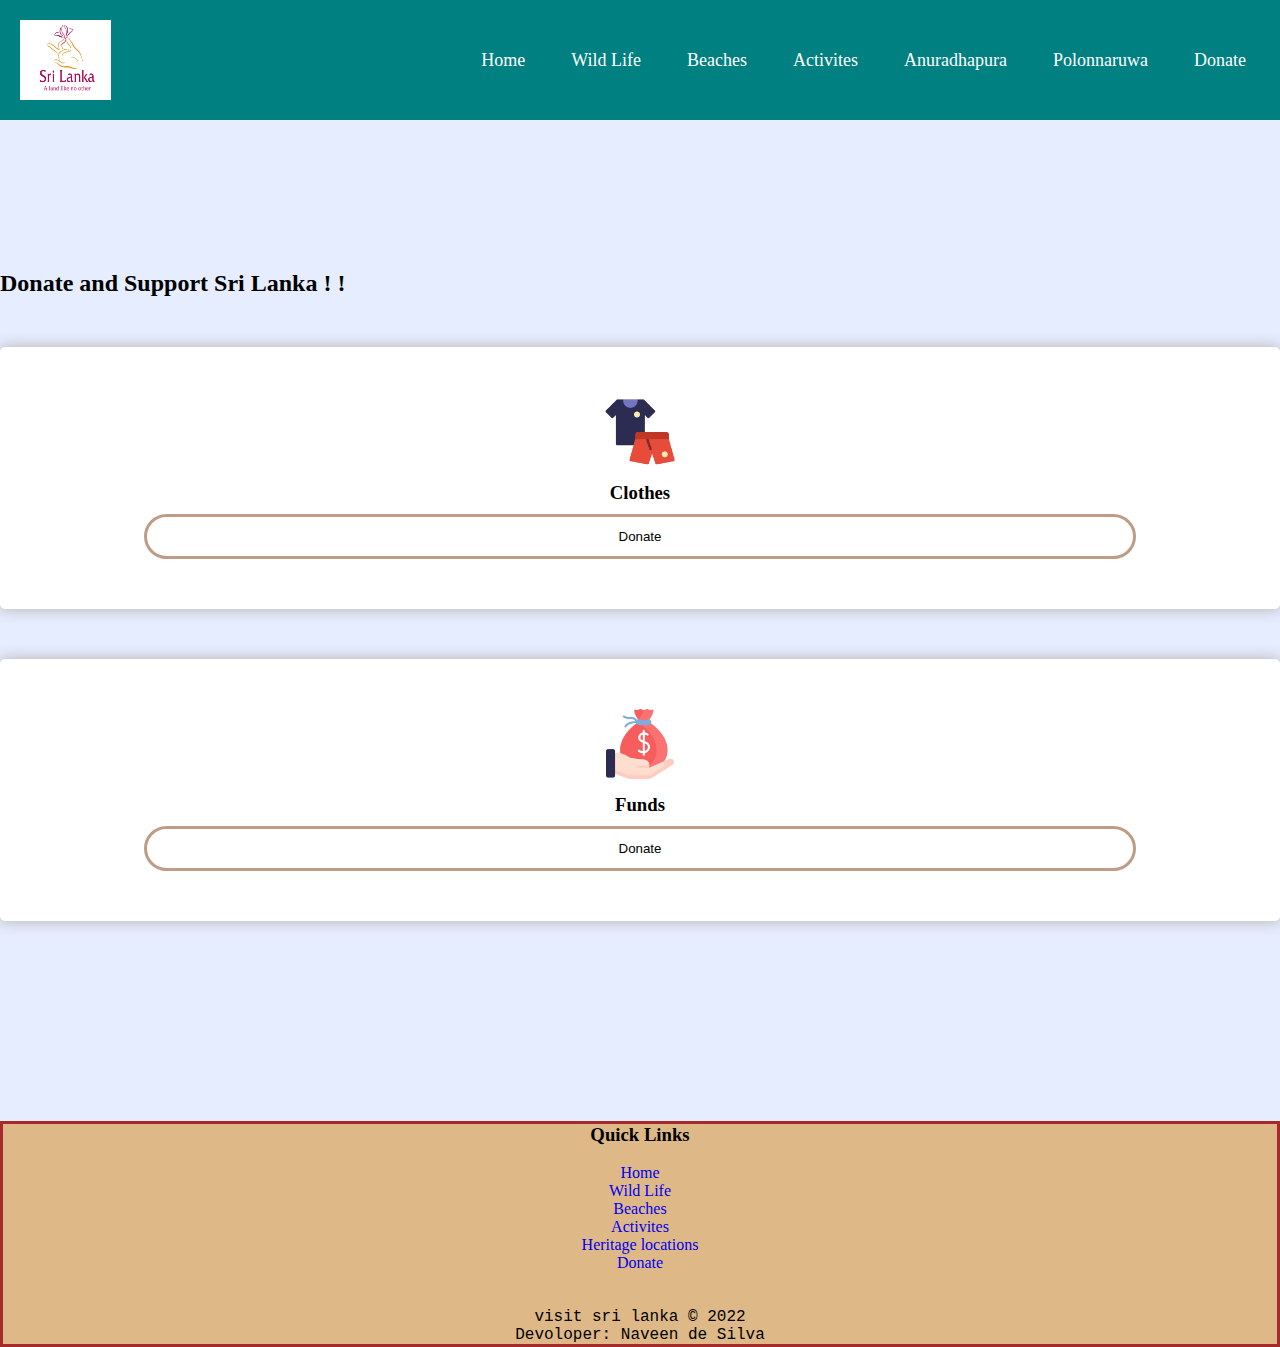
<file: Purchase and Donate.html>
<html lang='en'>
    <head>
        <title>Types of wild life attractions</title>
        <link rel ="stylesheet" href="donate.css">
        

    </head>
    <body>
        <nav class="navbar">
            <!-- LOGO -->
            <div class="logo">
                <img src="IMAGES/logo.jpeg">
            </div>
            <!-- NAVIGATION MENU -->
            <ul class="nav-links">
              <!-- USING CHECKBOX HACK -->
              <input type="checkbox" id="checkbox_toggle" />
              <label for="checkbox_toggle" class="hamburger">&#9776;</label>
              <!-- NAVIGATION MENUS -->
              <div class="menu">
                <li><a href="index.html">Home</a></li>
                <li><a href="Types of wildlife attractions.html">Wild Life</a></li>
                <li><a href="Beaches.html">Beaches</a></li>
                <li><a href="Activities.html">Activites</a></li>
                <li><a href="Anuradhapura.html">Anuradhapura</a></li>
                <li><a href="polonnaruwa.html">Polonnaruwa</a></li>


              
                <li><a href="Purchase and Donate.html">Donate</a></li>
              </div>
            </ul>
        </nav>
        
        <section class="don-sec" id="donation">
            <div class="container">
                <div class="heading">
                    <h2>Donate and Support Sri Lanka ! !</h2>
                </div>
                <div class="row">
                    <div class="col-lg-4">
                        <div class="don-box">
                            <img src="IMAGES/clothing.png" alt="img">
                            <h3>Clothes</h3>
    
                        <button class="donationbtn" type="button" data-modal="popupid">Donate</button>
                        </div>
                            
                        <div id="popupid" class="popup">

                            <div>
                                <div class="formdesign">
                                    <div class="formstyling">
                                    <h2>Donation Form</h2>
                                <a class="closecross">&times;</a>
                                <form id="form" method ="GET">
                                    <h4>Personal details</h4>
                                    <div class="inputdetails">
                                        <div>
                                            <input id="donateName" type="text"placeholder="Full Name" required class="name" >
                                            <br>

                                        </div>
                                    </div>
                                    <div class="inputdetails">
                                        <div>
                                            <input id="donateEmail" type = "email"placeholder="Email Address" required class="name">
                                        </div>
                                    </div>
                                    <div class="inputdetails">
                                        <div class = "input-box">
                                            <h4>Date of birth</h4>
                                            <input id="donateBirthday"  type="text"  placeholder="DD/MM/YYYY" class="date_of_birth">
                                        
            
                                        </div>
                                    
                                    </div>
                                    <div class="inputdetails">
                                        <div>
                                            <h4>Payment details</h4>
                                            <input type="radio" name="pay"
                                            id="bc1" checked class="radio">
                                            <label for="bc1"><span><i class="fab fa-cc-visa"></i>Visa card</span></label>
                                            <input type="radio" name="pay" id="bc2" class="radio">
                                            <label for="bc2"><span><i class="fab fa-cc-mastercard"></i>Master card</span></label>
                                        </div>
                                    </div>
                                    <div class="inputdetails">
                                        <div>
                                            <input id="donateCardNumber" type="tel" placeholder="Card Number" required
                                            class="name">                                
                                        </div>                            
                                    </div>
                                    <div class="inputdetails">
                                        <div>
                                            <input id="donateCVV" type="tel" maxlength="3" size="3" placeholder="CVV" required class="name">
                                            <br>
                                            <br>
                                        
                                            <input id="donateExpMonth" placeholder="MM" type="text" maxlength="2" size="2" required>
                                            <input id="donateExpYear" placeholder="YY" type="text" maxlength="2" size="2" required>
                                              
                                        </div>
                                        
                                    </div>
                                    <div class="inputdetails">
                                        <div>
                                            <select id="donateAmount" class="dropdownList" required>
                                                <option value selected>Select donation amount</option>
                                           <option value="100">LKR 100</option> 
                                           <option value="250">LKR 250</option> 
                                           <option value="500">LKR 500</option> 
                                           <option value="1000">LKR 1000</option>
                                           <option value="2500">LKR 2500</option>  
                                           <option value="5000">LKR 5000</option>
                                           <option value="10000">LKR 10000</option>
                                            
                                            </select>
                                           
                                        </div>
                                    </div>
                                    <div class="inputdetails">
                                        <div>
                                            <button id="btnDonate" class="payNow" type="submit">PAY NOW</button>
                                        </div>
                                    </div>
                                </form>
                        
                            </div>
                    
                        </div>

                    </div>

                    
                </div>
            </div>

                <div class="row">
                    <div class="col-lg-4">
                        <div class="don-box">
                            <img src="IMAGES/salary.png" alt="img">
                            <h3>Funds</h3>
    
                        <button class="donationbtn" type="button" data-modal="popupid">Donate</button>
                        </div>
                            
                        <div id="popupid" class="popup">

                            <div>
                                <div class="formdesign">
                                    <div class="formstyling">
                                    <h2>Donation Form</h2>
                                <a class="closecross">&times;</a>
                                <form id="form" method ="GET">
                                    <h4>Personal details</h4>
                                    <div class="inputdetails">
                                        <div>
                                            <input id="donateName" type="text"placeholder="Full Name" required class="name" >
                                            <br>

                                        </div>
                                    </div>
                                    <div class="inputdetails">
                                        <div>
                                            <input id="donateEmail" type = "email"placeholder="Email Address" required class="name">
                                        </div>
                                    </div>
                                    <div class="inputdetails">
                                        <div class = "input-box">
                                            <h4>Date of birth</h4>
                                            <input id="donateBirthday"  type="text"  placeholder="DD/MM/YYYY" class="date_of_birth">
                                        
            
                                        </div>
                                    
                                    </div>
                                    <div class="inputdetails">
                                        <div>
                                            <h4>Payment details</h4>
                                            <input type="radio" name="pay"
                                            id="bc1" checked class="radio">
                                            <label for="bc1"><span><i class="fab fa-cc-visa"></i>Visa card</span></label>
                                            <input type="radio" name="pay" id="bc2" class="radio">
                                            <label for="bc2"><span><i class="fab fa-cc-mastercard"></i>Master card</span></label>
                                        </div>
                                    </div>
                                    <div class="inputdetails">
                                        <div>
                                            <input id="donateCardNumber" type="tel" placeholder="Card Number" required
                                            class="name">                                
                                        </div>                            
                                    </div>
                                    <div class="inputdetails">
                                        <div>
                                            <input id="donateCVV" type="tel" maxlength="3" size="3" placeholder="CVV" required class="name">
                                            <br>
                                            <br>
                                        
                                            <input id="donateExpMonth" placeholder="MM" type="text" maxlength="2" size="2" required>
                                            <input id="donateExpYear" placeholder="YY" type="text" maxlength="2" size="2" required>
                                              
                                        </div>
                                        
                                    </div>
                                    <div class="inputdetails">
                                        <div>
                                            <select id="donateAmount" class="dropdownList" required>
                                                <option value selected>Select donation amount</option>
                                           <option value="100">LKR 100</option> 
                                           <option value="250">LKR 250</option> 
                                           <option value="500">LKR 500</option> 
                                           <option value="1000">LKR 1000</option>
                                           <option value="2500">LKR 2500</option>  
                                           <option value="5000">LKR 5000</option>
                                           <option value="10000">LKR 10000</option>
                                            
                                            </select>
                                           
                                        </div>
                                    </div>
                                    <div class="inputdetails">
                                        <div>
                                            <button id="btnDonate" class="payNow" type="submit">PAY NOW</button>
                                        </div>
                                    </div>
                                </form>
                        
                            </div>
                    
                        </div>

                    </div>

                    
                </div>
            </div>
            

                       
        </section>

        <footer>
            <h3>Quick Links</h3><br>
            <ol style="dots">
                <li><a href="index.html">Home</a></li>
                <li><a href="Types of wildlife attractions.html">Wild Life</a></li>
                <li><a href="Beaches.html">Beaches</a></li>
                <li><a href="Activities.html">Activites</a></li>
                <li><a href="Heritage Locations.html">Heritage locations</a></li>
                <li><a href="Purchase and Donate.html">Donate</a></li>

            </ol>
            <br><br>
            <p>visit sri lanka © 2022
            <br>
            Devoloper: Naveen de Silva  </p>
         </footer>
    <script src = "donate.js"></script>
            
    </body>

</html>
</file>
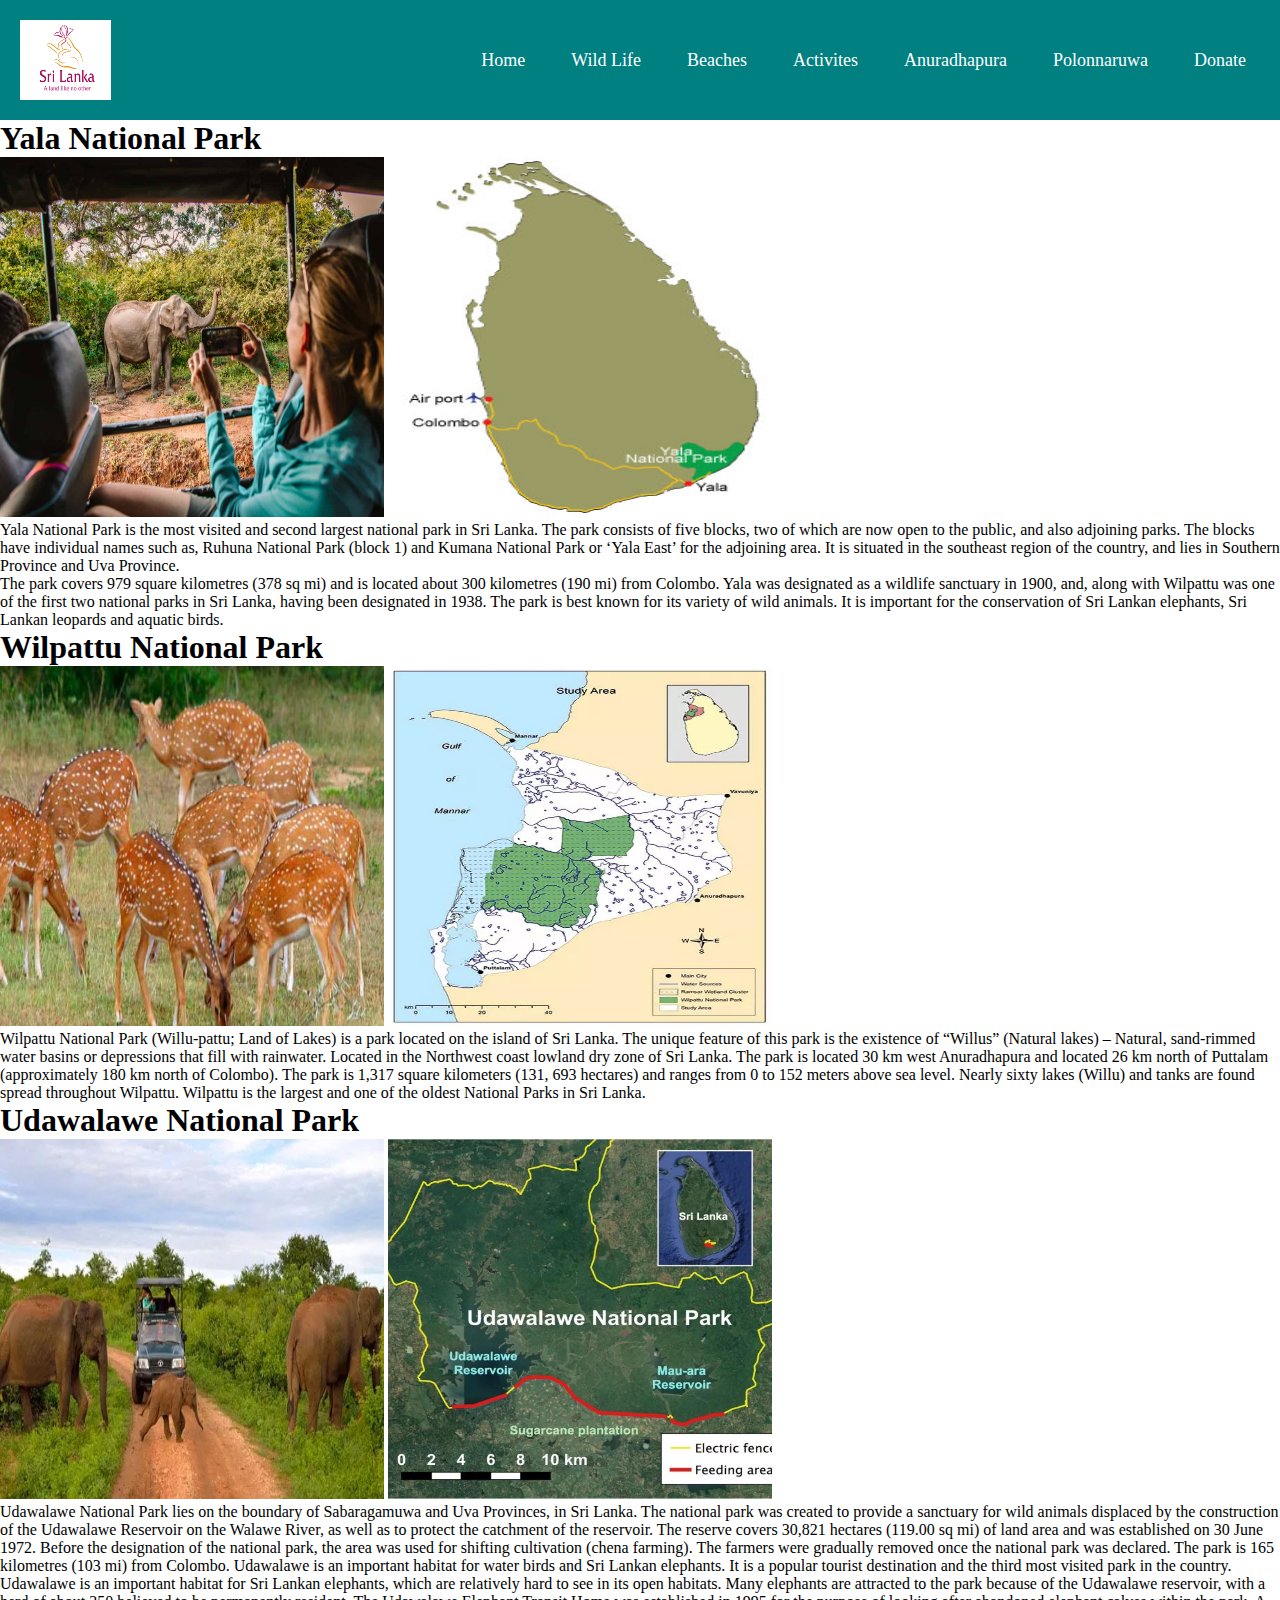
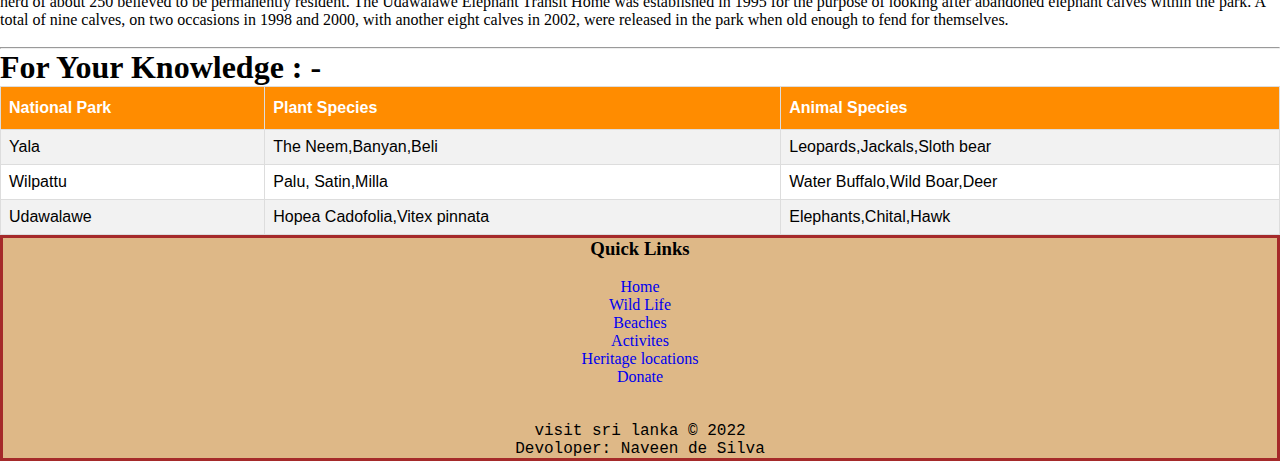
<file: Types of wildlife attractions.html>
<html lang='en'>
    <head>
        <title>Types of wild life attractions</title>
        <link rel ="stylesheet" href="typesofwildlifestyle.css">

    </head>
    <body>
        <nav class="navbar">
            <!-- LOGO -->
            <div class="logo">
                <img src="IMAGES/logo.jpeg">
            </div>
            <!-- NAVIGATION MENU -->
            <ul class="nav-links">
              <!-- USING CHECKBOX HACK -->
              <input type="checkbox" id="checkbox_toggle" />
              <label for="checkbox_toggle" class="hamburger">&#9776;</label>
              <!-- NAVIGATION MENUS -->
              <div class="menu">
                <li><a href="index.html">Home</a></li>
                <li><a href="Types of wildlife attractions.html">Wild Life</a></li>
                <li><a href="Beaches.html">Beaches</a></li>
                <li><a href="Activities.html">Activites</a></li>
                <li><a href="Anuradhapura.html">Anuradhapura</a></li>
                <li><a href="polonnaruwa.html">Polonnaruwa</a></li>


                
                <li><a href="Purchase and Donate.html">Donate</a></li>
              </div>
            </ul>
        </nav>
        
        
        
        <div class="sub">
            <h1>Yala National Park</h1>
            <img src="IMAGES/yala.jpeg">
            <img src="IMAGES/yala_map_small.jpeg">
            <p>Yala National Park is the most visited and second largest national park in Sri Lanka. 
                The park consists of five blocks, two of which are now open to the public, and also adjoining parks. 
                The blocks have individual names such as, Ruhuna National Park (block 1) and 
                Kumana National Park or ‘Yala East’ for the adjoining area. It is situated in the southeast region of the country, 
                and lies in Southern Province and Uva Province. <br>The park covers 979 square kilometres (378 sq mi) and is located about 300 kilometres (190 mi) from Colombo. 
                Yala was designated as a wildlife sanctuary in 1900, and, along with Wilpattu was one of the first two national parks in Sri Lanka, having been designated in 1938. 
                The park is best known for its variety of wild animals. 
                It is important for the conservation of Sri Lankan elephants, Sri Lankan leopards and aquatic birds.
            </p>
            <h1>Wilpattu National Park</h1>
            <img src="IMAGES/Wilpattu-National-Park-sri-lankan-tour-guide.webp">
            <img src="IMAGES/wilapattu map.webp">
            <p>Wilpattu National Park (Willu-pattu; Land of Lakes) is a park located on the island of Sri Lanka. 
                The unique feature of this park is the existence of “Willus” (Natural lakes) – Natural, 
                sand-rimmed water basins or depressions that fill with rainwater. 
                Located in the Northwest coast lowland dry zone of Sri Lanka. The park is located 30 km west
                 Anuradhapura and located 26 km north of Puttalam (approximately 180 km north of Colombo). 
                 The park is 1,317 square kilometers (131, 693 hectares) and ranges from 0 to 152 meters above sea level. 
                 Nearly sixty lakes (Willu) and tanks are found spread throughout Wilpattu. 
            Wilpattu is the largest and one of the oldest National Parks in Sri Lanka.  </p>

            <h1>Udawalawe National Park</h1>
            <img src="IMAGES/Udawalawe-National-Park-sri-lankan-tour-guide 2.webp">
            <img src ="IMAGES/udawalawe.webp">
            <p>Udawalawe National Park lies on the boundary of Sabaragamuwa and Uva Provinces, in Sri Lanka. The national park was created to provide a sanctuary for wild animals displaced by the construction of the Udawalawe Reservoir on the Walawe River, as well as to protect the catchment of the reservoir. The reserve covers 30,821 hectares (119.00 sq mi) of land area and was established on 30 June 1972. Before the designation of the national park, the area was used for shifting cultivation (chena farming). The farmers were gradually removed once the national park was declared. The park is 165 kilometres (103 mi) from Colombo. Udawalawe is an important habitat for water birds and Sri Lankan elephants. It is a popular tourist destination and the third most visited park in the country.

                Udawalawe is an important habitat for Sri Lankan elephants, which are relatively hard to see in its open habitats. Many elephants are attracted to the park because of the Udawalawe reservoir, with a herd of about 250 believed to be permanently resident. The Udawalawe Elephant Transit Home was established in 1995 for the purpose of looking after abandoned elephant calves within the park. A total of nine calves, on two occasions in 1998 and 2000, with another eight calves in 2002, were released in the park when old enough to fend for themselves.
            </p><br><hr>
        </div>
        <div class="content">
            <h1>For Your Knowledge : -</h1>
            <table id="customers">
                <tr>
                    <th>National Park</th>
                    <th>Plant Species</th>
                    <th>Animal Species</th>
                </tr>
                <tr>
                    <td>Yala</td>
                    <td>The Neem,Banyan,Beli</td>
                    <td>Leopards,Jackals,Sloth bear</td>
                </tr>
                <tr>
                    <td>Wilpattu</td>
                    <td>Palu, Satin,Milla</td>
                    <td>Water Buffalo,Wild Boar,Deer</td>
                </tr>
                <tr>
                    <td>Udawalawe</td>
                    <td>Hopea Cadofolia,Vitex pinnata</td>
                    <td>Elephants,Chital,Hawk</td>
                </tr>
                
            </table>    
            
        </div>
        <footer>
            <h3>Quick Links</h3><br>
            <ol style="dots">
                <li><a href="index.html">Home</a></li>
                <li><a href="Types of wildlife attractions.html">Wild Life</a></li>
                <li><a href="Beaches.html">Beaches</a></li>
                <li><a href="Activities.html">Activites</a></li>
                <li><a href="Heritage Locations.html">Heritage locations</a></li>
                <li><a href="Purchase and Donate.html">Donate</a></li>

            </ol>
            <br><br>
            <p>visit sri lanka © 2022
            <br>
            Devoloper: Naveen de Silva  </p>
         </footer>

    
        
    </body>

</html>
</file>
<file: home.css>
/* UTILITIES */
* {
    margin: 0;
    padding: 0;
    box-sizing: border-box;
   }
   body {
    font-family: cursive;
   }
   a {
    text-decoration: none;
   }
   li {
    list-style: none;
   }

   /* NAVBAR STYLING STARTS */
.navbar {
    display: flex;
    align-items: center;
    justify-content: space-between;
    padding: 20px;
    background-color: teal;
    color: #fff;
   }
   .nav-links a {
    color: #fff;
   }
   /* LOGO */
   .logo img {
    height:60pt;
    width:68pt;
   }
   /* NAVBAR MENU */
   .menu {
    display: flex;
    gap: 1em;
    font-size: 20px;
   }
   .menu li:hover {
    background-color: #4c9e9e;
    border-radius: 5px;
    transition: 0.3s ease;
   }
   .menu li {
    padding: 5px 14px;
   }
   

   /*RESPONSIVE NAVBAR MENU STARTS*/
/* CHECKBOX HACK */
input[type=checkbox]{
    display: none;
   } 
   /*HAMBURGER MENU*/
   .hamburger {
    display: none;
    font-size: 24px;
    user-select: none;
   }
   /* APPLYING MEDIA QUERIES */
   @media (max-width: 768px) {
   .menu { 
    display:none;
    position: absolute;
    background-color:teal;
    right: 0;
    left: 0;
    text-align: center;
    padding: 16px 0;
   }
   .menu li:hover {
    display: inline-block;
    background-color:#4c9e9e;
    transition: 0.3s ease;
   }
   .menu li + li {
    margin-top: 12px;
   }
   input[type=checkbox]:checked ~ .menu{
    display: block;
   }
   .hamburger {
    display: block;
   }
   .dropdown {
    left: 50%;
    top: 30px;
    transform: translateX(35%);
   }
   .dropdown li:hover {
    background-color: #4c9e9e;
   }
   }

.container {
    position: relative;
    text-align: center;
    color: white;
    font-size: 40pt;
}
   /* Centered text */
.centered {
    position: absolute;
    top: 50%;
    left: 50%;
    transform: translate(-50%, -50%);
    border-style: solid;
    border-color:white;
    border-width: 8;
    box-sizing: border-box;
}
.container img{
    width:100%;
    height:90%;
}
.container p{
    font-size: 12pt;
}


h2{
    background-image:linear-gradient(rgba(255,255,255,0.8),rgba(0,0,0,0)),url(IMAGES/sll.webp);
    padding-top: 50;
    text-align: center;
    font-family:Cambria, Cochin, Georgia, Times, 'Times New Roman', serif ;
    font-size: 50pt;
    letter-spacing: 5;
    
}

.homecontainer h3{
    font-size: 14pt;
    color:teal;
    font-family:'Segoe UI', Tahoma, Geneva, Verdana, sans-serif;
    text-align: center;
}
.homecontainer{
    background-color:ivory;
}
.homecontainer img{
    height:110pt;
    width:150pt;
}
.homecontainer p{
    font-family: 'Times New Roman', Times, serif;
    font-size: 12pt;
    font-style: italic;
    text-align: center;
    
}
footer{
    background-color:burlywood;
    border-color:brown;
    border-style: solid;

}
footer h3{
    text-align: center;
}
footer li{
    text-align: center;
    display:run-in;
}
footer p {
    text-align: center;
    font-family: 'Courier New', Courier, monospace;
    
}
</file>
<file: activitiesstyles.css>
/* UTILITIES */
* {
  margin: 0;
  padding: 0;
  box-sizing: border-box;
 }
 body {
  font-family: cursive;
 }
 a {
  text-decoration: none;
 }
 li {
  list-style: none;
 }

 /* NAVBAR STYLING STARTS */
.navbar {
  display: flex;
  align-items: center;
  justify-content: space-between;
  padding: 20px;
  background-color: teal;
  color: #fff;
 }
 .nav-links a {
  color: #fff;
 }
 /* LOGO */
 .logo img {
  height:60pt;
  width:68pt;
 }
 /* NAVBAR MENU */
 .menu {
  display: flex;
  gap: 1em;
  font-size: 18px;
 }
 .menu li:hover {
  background-color: #4c9e9e;
  border-radius: 5px;
  transition: 0.3s ease;
 }
 .menu li {
  padding: 5px 14px;
 }
 /* DROPDOWN MENU */
 .heritage {
  position: relative; 
 }
 .dropdown {
  background-color: rgb(1, 139, 139);
  padding: 1em 0;
  position: absolute; /*WITH RESPECT TO PARENT*/
  display: none;
  border-radius: 8px;
  top: 35px;
 }
 .dropdown li + li {
  margin-top: 10px;
 }
 .dropdown li {
  padding: 0.5em 1em;
  width: 8em;
  text-align: center;
 }
 .dropdown li:hover {
  background-color: #4c9e9e;
 }
 .heritage:hover .dropdown {
  display: block;
 }

 /*RESPONSIVE NAVBAR MENU STARTS*/
/* CHECKBOX HACK */
input[type=checkbox]{
  display: none;
 } 
 /*HAMBURGER MENU*/
 .hamburger {
  display: none;
  font-size: 24px;
  user-select: none;
 }
 /* APPLYING MEDIA QUERIES */
 @media (max-width: 768px) {
 .menu { 
  display:none;
  position: absolute;
  background-color:teal;
  right: 0;
  left: 0;
  text-align: center;
  padding: 16px 0;
 }
 .menu li:hover {
  display: inline-block;
  background-color:#4c9e9e;
  transition: 0.3s ease;
 }
 .menu li + li {
  margin-top: 12px;
 }
 input[type=checkbox]:checked ~ .menu{
  display: block;
 }
 .hamburger {
  display: block;
 }
 .dropdown {
  left: 50%;
  top: 30px;
  transform: translateX(35%);
 }
 .dropdown li:hover {
  background-color: #4c9e9e;
 }
 }
h1{
  font-family: Georgia, 'Times New Roman', Times, serif;
  text-align: center;
}
button{
  font-size: 20pt;
  align-content: center;

}
.bg-image {
    /* The image used */

    /* Add the blur effect */
    filter: blur(2px);
    -webkit-filter: blur(2px);
  
    /* Full height */
    height: 100%;
    width:100% ;
  
    /* Center and scale the image nicely */
    
}
  
  /* Position text in the middle of the page/image */
.bg-text {
    background-color: rgb(0,0,0); /* Fallback color */
    background-color: rgba(0,0,0, 0.4); /* Black w/opacity/see-through */
    color: white;
    font-weight: bold;
    font-size:20px;
    border: 3px solid #f1f1f1;
    position: absolute;
    top: 50%;
    left: 50%;
    transform: translate(-50%, -50%);
    z-index: 2;
    width: 45%;
    padding: 0;
    text-align: center;
}
</file>
<file: donate.css>
/* UTILITIES */
* {
    margin: 0;
    padding: 0;
    box-sizing: border-box;
   }
   body {
    font-family: cursive;
   }
   a {
    text-decoration: none;
   }
   li {
    list-style: none;
   }

   /* NAVBAR STYLING STARTS */
.navbar {
    display: flex;
    align-items: center;
    justify-content: space-between;
    padding: 20px;
    background-color: teal;
    color: #fff;
   }
   .nav-links a {
    color: #fff;
   }
   /* LOGO */
   .logo img {
    height:60pt;
    width:68pt;
   }
   /* NAVBAR MENU */
   .menu {
    display: flex;
    gap: 1em;
    font-size: 18px;
   }
   .menu li:hover {
    background-color: #4c9e9e;
    border-radius: 5px;
    transition: 0.3s ease;
   }
   .menu li {
    padding: 5px 14px;
   }
   /* DROPDOWN MENU */
   .heritage {
    position: relative; 
   }
   .dropdown {
    background-color: rgb(1, 139, 139);
    padding: 1em 0;
    position: absolute; /*WITH RESPECT TO PARENT*/
    display: none;
    border-radius: 8px;
    top: 35px;
   }
   .dropdown li + li {
    margin-top: 10px;
   }
   .dropdown li {
    padding: 0.5em 1em;
    width: 8em;
    text-align: center;
   }
   .dropdown li:hover {
    background-color: #4c9e9e;
   }
   .heritage:hover .dropdown {
    display: block;
   }

   /*RESPONSIVE NAVBAR MENU STARTS*/
/* CHECKBOX HACK */
input[type=checkbox]{
    display: none;
   } 
   /*HAMBURGER MENU*/
   .hamburger {
    display: none;
    font-size: 24px;
    user-select: none;
   }
   /* APPLYING MEDIA QUERIES */
   @media (max-width: 768px) {
   .menu { 
    display:none;
    position: absolute;
    background-color:teal;
    right: 0;
    left: 0;
    text-align: center;
    padding: 16px 0;
   }
   .menu li:hover {
    display: inline-block;
    background-color:#4c9e9e;
    transition: 0.3s ease;
   }
   .menu li + li {
    margin-top: 12px;
   }
   input[type=checkbox]:checked ~ .menu{
    display: block;
   }
   .hamburger {
    display: block;
   }
   .dropdown {
    left: 50%;
    top: 30px;
    transform: translateX(35%);
   }
   .dropdown li:hover {
    background-color: #4c9e9e;
   }
}

.don-sec{
    background-color: #e6edff;
    padding: 150px 0;
}

.don-sec .don-box{
    margin: 50px 0;
    background-color: #fff;
    padding: 50px;
    text-align: center;
    border-radius: 5px;
    box-shadow: 0 0 15px #b4afaf;
    transition: all 1s;
}

.don-sec .don-box img{
    width: 70px;
    transition: all 1s;
}

.don-sec .don-box h3{
    margin: 15px 0 10px;
}

.don-sec .don-box p{
    margin-bottom: 25px;
}

.don-sec .don-box:hover img{
    transform: scale(1.1);
}

footer{
    background-color:burlywood;
    border-color:brown;
    border-style: solid;

}
footer h3{
    text-align: center;
}
footer li{
    text-align: center;
    display:run-in;
}
footer p {
    text-align: center;
    font-family: 'Courier New', Courier, monospace;
    
}
.donationbtn{
    text-decoration:none;
    color: #000;
    border: 3px solid #bf9c86;
    border-radius: 25px;
    padding: 12px 40%;
    background: transparent;
    position: relative;
    cursor: pointer;
}

.donationbtn:hover{
    background-color: #bf9c86;
    color: white;
    transition: .8s;
}


.popup {
    display: none;
    position: fixed;
    z-index: 8;
    left: 0;
    top: 0;
    width: 100%;
    height: 100%;
    overflow: auto;
    background-color: rgb(0, 0, 0);
    background-color: rgba(0, 0, 0, 0.4);
  }

  .formdesign button {
    width: 100%;
    padding: 10px;
    border: none;
    background: #1c87c9;
    font-size: 16px;
    font-weight: 400;
    color: #fff;
  }


  .closecross {
    color: black;
    float: right;
    font-size: 28px;
    font-weight: bold;
  }

  .closecross:hover,
  .closecross:focus {
    color: rgb(204, 20, 20);
    text-decoration: none;
    cursor: pointer;
  }

form {
    padding: 25px;
    margin: 25px;
    box-shadow: 0 2px 5px #f5f5f5;
    background: #eee;
}


.formstyling{
    background-color:#fff;
    width:360px;
    padding: 25px;
    margin: 25px auto 0;
    box-shadow: 0px 0px 20px rgba(0,0,0,0.5);

}

.formstyling h2{
    background-color: #fcfcfc;
    color: #393d4b;
    font-size: 24px;
    padding:10px;
    margin-bottom: 20px;
    text-align: center;
    border:1px;
}

.formstyling h4{
    padding-bottom: 5px;
    color:#393d4b ;
}
.inputdetails{
    margin-bottom: 8px;
    width: 100%;
    position: relative;
    display: flex;
    flex-direction: row;
    padding:5px 0;
}
@media (max-width:400px){
    .formstyling{
        background-color:#fff;
        width:280px;
        padding: 25px;
        margin: 25px auto 0;
        box-shadow: 0px 0px 20px rgba(0,0,0,0.5);
    
    }
}
</file>
<file: beachesstyle.css>
/* UTILITIES */
* {
    margin: 0;
    padding: 0;
    box-sizing: border-box;
   }
   body {
    font-family: cursive;
   }
   a {
    text-decoration: none;
   }
   li {
    list-style: none;
   }

   /* NAVBAR STYLING STARTS */
.navbar {
    display: flex;
    align-items: center;
    justify-content: space-between;
    padding: 20px;
    background-color: teal;
    color: #fff;
   }
   .nav-links a {
    color: #fff;
   }
   /* LOGO */
   .logo img {
    height:60pt;
    width:68pt;
   }
   /* NAVBAR MENU */
   .menu {
    display: flex;
    gap: 1em;
    font-size: 18px;
   }
   .menu li:hover {
    background-color: #4c9e9e;
    border-radius: 5px;
    transition: 0.3s ease;
   }
   .menu li {
    padding: 5px 14px;
   }
   /* DROPDOWN MENU */
   .heritage {
    position: relative; 
   }
   .dropdown {
    background-color: rgb(1, 139, 139);
    padding: 1em 0;
    position: absolute; /*WITH RESPECT TO PARENT*/
    display: none;
    border-radius: 8px;
    top: 35px;
   }
   .dropdown li + li {
    margin-top: 10px;
   }
   .dropdown li {
    padding: 0.5em 1em;
    width: 8em;
    text-align: center;
   }
   .dropdown li:hover {
    background-color: #4c9e9e;
   }
   .heritage:hover .dropdown {
    display: block;
   }

   /*RESPONSIVE NAVBAR MENU STARTS*/
/* CHECKBOX HACK */
input[type=checkbox]{
    display: none;
   } 
   /*HAMBURGER MENU*/
   .hamburger {
    display: none;
    font-size: 24px;
    user-select: none;
   }
   /* APPLYING MEDIA QUERIES */
   @media (max-width: 768px) {
   .menu { 
    display:none;
    position: absolute;
    background-color:teal;
    right: 0;
    left: 0;
    text-align: center;
    padding: 16px 0;
   }
   .menu li:hover {
    display: inline-block;
    background-color:#4c9e9e;
    transition: 0.3s ease;
   }
   .menu li + li {
    margin-top: 12px;
   }
   input[type=checkbox]:checked ~ .menu{
    display: block;
   }
   .hamburger {
    display: block;
   }
   .dropdown {
    left: 50%;
    top: 30px;
    transform: translateX(35%);
   }
   .dropdown li:hover {
    background-color: #4c9e9e;
   }
   }

.bg-image {
    height: 50%;
    background-position: center;
    background-repeat: no-repeat;
    background-size: cover;
}
.img1 { background-image: url("IMAGES/01beach.jpeg");}
.img2 { 
    background-image: url("IMAGES/2beach.webp");
    
}
.img3 { background-image: url("IMAGES/3beach.jpeg"); }
.img4 { background-image: url("IMAGES/4beach.jpeg"); }
.img5 { background-image: url("IMAGES/5beach.webp"); }

  

.bg-text {
    background-color: rgb(0,0,0);
    background-color: rgba(0,0,0, 0.4);
    color: white;
    font-weight: bold;
    font-family:cursive;
    font-size: 14px;
    border: 2px solid #f1f1f1;
    
    position:fixed;
    top: 50%;
    left: 50%;
    transform: translate(-50%, -50%);
    z-index: 2;
    width: 1000px;
    padding: 20px;
    text-align: center;
    scroll-margin-block:initial;
}
footer{
    background-color:burlywood;
    border-color:brown;
    border-style: solid;

}
footer h3{
    text-align: center;
}
footer li{
    text-align: center;
    display:run-in;
}
footer p {
    text-align: center;
    font-family: 'Courier New', Courier, monospace;
    
}
</file>
<file: polonnaruwa.css>
/* UTILITIES */
* {
    margin: 0;
    padding: 0;
    box-sizing: border-box;
   }
   body {
    font-family: cursive;
   }
   a {
    text-decoration: none;
   }
   li {
    list-style: none;
   }

   /* NAVBAR STYLING STARTS */
.navbar {
    display: flex;
    align-items: center;
    justify-content: space-between;
    padding: 20px;
    background-color: teal;
    color: #fff;
   }
   .nav-links a {
    color: #fff;
   }
   /* LOGO */
   .logo img {
    height:60pt;
    width:68pt;
   }
   /* NAVBAR MENU */
   .menu {
    display: flex;
    gap: 1em;
    font-size: 18px;
   }
   .menu li:hover {
    background-color: #4c9e9e;
    border-radius: 5px;
    transition: 0.3s ease;
   }
   .menu li {
    padding: 5px 14px;
   }
   /* DROPDOWN MENU */
   .heritage {
    position: relative; 
   }
   .dropdown {
    background-color: rgb(1, 139, 139);
    padding: 1em 0;
    position: absolute; /*WITH RESPECT TO PARENT*/
    display: none;
    border-radius: 8px;
    top: 35px;
   }
   .dropdown li + li {
    margin-top: 10px;
   }
   .dropdown li {
    padding: 0.5em 1em;
    width: 8em;
    text-align: center;
   }
   .dropdown li:hover {
    background-color: #4c9e9e;
   }
   .heritage:hover .dropdown {
    display: block;
   }

   /*RESPONSIVE NAVBAR MENU STARTS*/
/* CHECKBOX HACK */
input[type=checkbox]{
    display: none;
   } 
   /*HAMBURGER MENU*/
   .hamburger {
    display: none;
    font-size: 24px;
    user-select: none;
   }
   /* APPLYING MEDIA QUERIES */
   @media (max-width: 768px) {
   .menu { 
    display:none;
    position: absolute;
    background-color:teal;
    right: 0;
    left: 0;
    text-align: center;
    padding: 16px 0;
   }
   .menu li:hover {
    display: inline-block;
    background-color:#4c9e9e;
    transition: 0.3s ease;
   }
   .menu li + li {
    margin-top: 12px;
   }
   input[type=checkbox]:checked ~ .menu{
    display: block;
   }
   .hamburger {
    display: block;
   }
   .dropdown {
    left: 50%;
    top: 30px;
    transform: translateX(35%);
   }
   .dropdown li:hover {
    background-color: #4c9e9e;
   }
   }

.container {
    position: relative;
    text-align: center;
    color: white;
    font-size: 40pt;
}
   /* Centered text */
.centered {
    position: absolute;
    top: 50%;
    left: 50%;
    transform: translate(-50%, -50%);
    border-style: solid;
    border-color:white;
    border-width: 5;
    box-sizing: border-box;
}
.container img{
    width:100%;
    height:90%;
}
.container p{
    font-size: 12pt;
}  
footer{
    background-color:burlywood;
    border-color:brown;
    border-style: solid;

}
footer h3{
    text-align: center;
}
footer li{
    text-align: center;
    display:run-in;
}
footer p {
    text-align: center;
    font-family: 'Courier New', Courier, monospace;
    
}
</file>
<file: typesofwildlifestyle.css>
/* UTILITIES */
* {
    margin: 0;
    padding: 0;
    box-sizing: border-box;
   }
   body {
    font-family: cursive;
   }
   a {
    text-decoration: none;
   }
   li {
    list-style: none;
   }

   /* NAVBAR STYLING STARTS */
.navbar {
    display: flex;
    align-items: center;
    justify-content: space-between;
    padding: 20px;
    background-color: teal;
    color: #fff;
   }
   .nav-links a {
    color: #fff;
   }
   /* LOGO */
.logo img {
        height:60pt;
        width:68pt;
   }
   /* NAVBAR MENU */
   .menu {
    display: flex;
    gap: 1em;
    font-size: 18px;
   }
   .menu li:hover {
    background-color: #4c9e9e;
    border-radius: 5px;
    transition: 0.3s ease;
   }
   .menu li {
    padding: 5px 14px;
   }
   /* DROPDOWN MENU */
   .heritage {
    position: relative; 
   }
   .dropdown {
    background-color: rgb(1, 139, 139);
    padding: 1em 0;
    position: absolute; /*WITH RESPECT TO PARENT*/
    display: none;
    border-radius: 8px;
    top: 35px;
   }
   .dropdown li + li {
    margin-top: 10px;
   }
   .dropdown li {
    padding: 0.5em 1em;
    width: 8em;
    text-align: center;
   }
   .dropdown li:hover {
    background-color: #4c9e9e;
   }
   .heritage:hover .dropdown {
    display: block;
   }

   /*RESPONSIVE NAVBAR MENU STARTS*/
/* CHECKBOX HACK */
input[type=checkbox]{
    display: none;
   } 
   /*HAMBURGER MENU*/
   .hamburger {
    display: none;
    font-size: 24px;
    user-select: none;
   }
   /* APPLYING MEDIA QUERIES */
   @media (max-width: 768px) {
   .menu { 
    display:none;
    position: absolute;
    background-color:teal;
    right: 0;
    left: 0;
    text-align: center;
    padding: 16px 0;
   }
   .menu li:hover {
    display: inline-block;
    background-color:#4c9e9e;
    transition: 0.3s ease;
   }
   .menu li + li {
    margin-top: 12px;
   }
   input[type=checkbox]:checked ~ .menu{
    display: block;
   }
   .hamburger {
    display: block;
   }
   .dropdown {
    left: 50%;
    top: 30px;
    transform: translateX(35%);
   }
   .dropdown li:hover {
    background-color: #4c9e9e;
   }
}

/* Container holding the image and the text */
.container {
    position: relative;
    text-align: center;
    color: white;
    font-size: 40pt;
}
   /* Centered text */
.centered {
    position: absolute;
    top: 50%;
    left: 50%;
    transform: translate(-50%, -50%);
    border-style: solid;
    border-color:white;
    border-width: 5;
    box-sizing: border-box;
}
.container img{
    width:100%;
    height:90%;
}
.container p{
    font-size: 12pt;
}

.sub{
    align-items: center;
}
.sub img{
    width: 30%;
    height:40% ;
}
sub h1{
    text-align: center;
}
sub p{
    text-align: center;
}
content table{
    border-color: black;
    border-style: solid;
    border: solid;
}

#customers {
    font-family: Arial, Helvetica, sans-serif;
    border-collapse: collapse;
    width: 100%;
  }
  
#customers td, #customers th {
    border: 1px solid #ddd;
    padding: 8px;
  }
  
#customers tr:nth-child(even){background-color: #f2f2f2;}
  
#customers tr:hover {background-color: #ddd;}
  
#customers th {
    padding-top: 12px;
    padding-bottom: 12px;
    text-align: left;
    background-color:darkorange;
    color: white;

}
footer{
    background-color:burlywood;
    border-color:brown;
    border-style: solid;

}
footer h3{
    text-align: center;
}
footer li{
    text-align: center;
    display:run-in;
}
footer p {
    text-align: center;
    font-family: 'Courier New', Courier, monospace;
}
</file>
